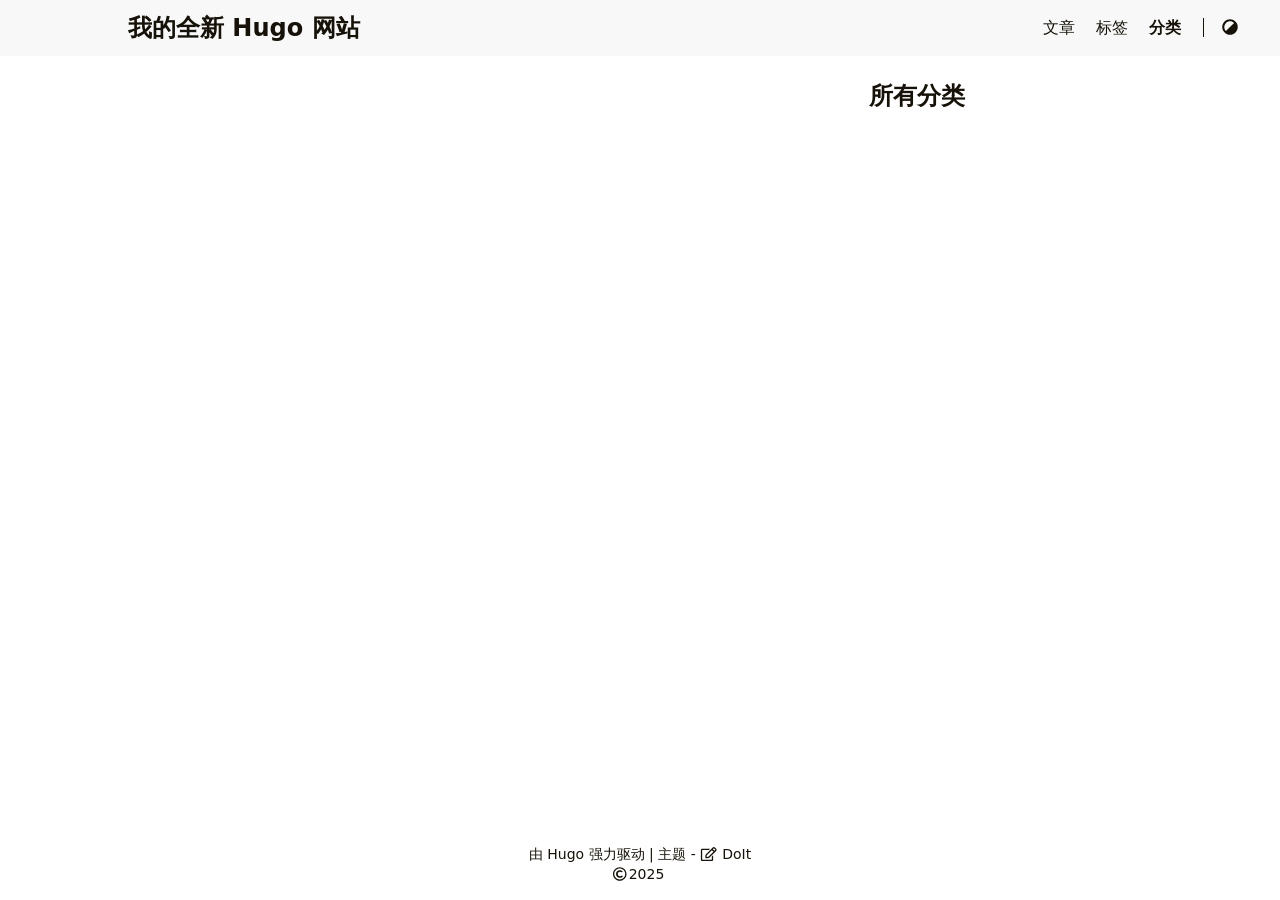
<file: categories/index.html>
<!DOCTYPE html>
<html lang="zh-CN">

<head>
    <meta charset="utf-8">
    <meta name="viewport" content="width=device-width, initial-scale=1">
    <meta name="robots" content="noodp" /><title>所有分类 - 我的全新 Hugo 网站</title><meta name="Description" content=""><meta property="og:url" content="http://example.org/categories/">
  <meta property="og:site_name" content="我的全新 Hugo 网站">
  <meta property="og:title" content="Categories">
  <meta property="og:locale" content="zh_CN">
  <meta property="og:type" content="website">

  <meta name="twitter:card" content="summary">
  <meta name="twitter:title" content="Categories">
<meta name="application-name" content="我的全新 Hugo 网站">
<meta name="apple-mobile-web-app-title" content="我的全新 Hugo 网站">

<meta name="theme-color" content="#f8f8f8"><link rel="shortcut icon" type="image/x-icon" href="/favicon.ico" />
        <link rel="icon" type="image/png" sizes="32x32" href="/favicon-32x32.png">
        <link rel="icon" type="image/png" sizes="16x16" href="/favicon-16x16.png"><link rel="apple-touch-icon" sizes="180x180" href="/apple-touch-icon.png">

<link rel="canonical" href="http://example.org/categories/" /><link rel="alternate" href="/categories/index.xml" type="application/rss+xml" title="我的全新 Hugo 网站">
    <link rel="feed" href="/categories/index.xml" type="application/rss+xml" title="我的全新 Hugo 网站">
<link rel="stylesheet" href="/css/main.min.css"><link rel="stylesheet" href="/css/style.min.css"></head>


<body data-instant-intensity="viewport" class="tw-flex tw-min-h-screen tw-flex-col"><script>
    function setTheme(theme) {
      document.body.setAttribute('theme', theme); 
      document.documentElement.className = theme;
      document.documentElement.style.setProperty('color-scheme', theme === 'light' ? 'light' : 'dark');
      if (theme === 'light') {
        document.documentElement.classList.remove('tw-dark')
      } else {
        document.documentElement.classList.add('tw-dark')
      }
      window.theme = theme;   
      window.isDark = window.theme !== 'light' 
    }
    function saveTheme(theme) {window.localStorage && localStorage.setItem('theme', theme);}
    function getMeta(metaName) {const metas = document.getElementsByTagName('meta'); for (let i = 0; i < metas.length; i++) if (metas[i].getAttribute('name') === metaName) return metas[i]; return '';}
    if (window.localStorage && localStorage.getItem('theme')) {
        let theme = localStorage.getItem('theme');
        if (theme === 'light' || theme === 'dark') {
        setTheme(theme);
        } else {
            if ((window.matchMedia && window.matchMedia('(prefers-color-scheme: dark)').matches)) {
                setTheme('dark');
            } else {
                setTheme('light');
            }
        }
      } else { 
        if ('' === 'light' || '' === 'dark') 
            setTheme(''), saveTheme(''); 
        else saveTheme('auto'), window.matchMedia && window.matchMedia('(prefers-color-scheme: dark)').matches ? setTheme('dark') : setTheme('light');
    }
    let metaColors = {'light': '#f8f8f8','dark': '#161b22'}
    getMeta('theme-color').content = metaColors[document.body.getAttribute('theme')];
    window.switchThemeEventSet = new Set()
</script><div id="back-to-top"></div>
    <div id="mask"></div><header class="desktop print:!tw-hidden" id="header-desktop">
    <div class="header-wrapper">
        <div class="header-title">
            <a href="/" title="我的全新 Hugo 网站">我的全新 Hugo 网站</a>
        </div>
        <div class="menu">
            <div class="menu-inner"><a class="menu-item"
                    href="/posts/" > 文章 </a><a class="menu-item"
                    href="/tags/" > 标签 </a><a class="menu-item active"
                    href="/categories/" > 分类 </a><span class="menu-item delimiter"></span><button class="menu-item theme-switch" aria-label="切换主题">
                    <svg class="icon"
    xmlns="http://www.w3.org/2000/svg" viewBox="0 0 512 512"><!-- Font Awesome Free 5.15.4 by @fontawesome - https://fontawesome.com License - https://fontawesome.com/license/free (Icons: CC BY 4.0, Fonts: SIL OFL 1.1, Code: MIT License) --><path d="M8 256c0 136.966 111.033 248 248 248s248-111.034 248-248S392.966 8 256 8 8 119.033 8 256zm248 184V72c101.705 0 184 82.311 184 184 0 101.705-82.311 184-184 184z"/></svg>
                </button></div>
        </div>
    </div>
</header><header class="mobile print:!tw-hidden" id="header-mobile">
    <div class="header-container">
        <div class="header-wrapper">
            <div class="header-title">
                <a href="/" title="我的全新 Hugo 网站">我的全新 Hugo 网站</a>
            </div>
            <div class="menu-toggle" id="menu-toggle-mobile">
                <span></span><span></span><span></span>
            </div>
        </div>
        <div class="menu" id="menu-mobile"><a class="menu-item" href="/posts/" title="" >文章</a><a class="menu-item" href="/tags/" title="" >标签</a><a class="menu-item" href="/categories/" title="" >分类</a><button class="menu-item theme-switch tw-w-full" aria-label="切换主题">
                <svg class="icon"
    xmlns="http://www.w3.org/2000/svg" viewBox="0 0 512 512"><!-- Font Awesome Free 5.15.4 by @fontawesome - https://fontawesome.com License - https://fontawesome.com/license/free (Icons: CC BY 4.0, Fonts: SIL OFL 1.1, Code: MIT License) --><path d="M8 256c0 136.966 111.033 248 248 248s248-111.034 248-248S392.966 8 256 8 8 119.033 8 256zm248 184V72c101.705 0 184 82.311 184 184 0 101.705-82.311 184-184 184z"/></svg>
            </button></div>
    </div>
</header>
<div class="search-dropdown desktop">
    <div id="search-dropdown-desktop"></div>
</div>
<div class="search-dropdown mobile">
    <div id="search-dropdown-mobile"></div>
</div><main class="tw-mx-4 tw-flex-1"><div class="page archive"><h2 class="single-title">所有分类</h2><div class="categories-card"></div></div></main><footer class="footer">
        <div class="footer-container"><div class="footer-line">
                    由 <a href="https://gohugo.io/" target="_blank" rel="noopener noreferrer" title="Hugo 0.152.2">Hugo</a> 强力驱动&nbsp;|&nbsp;主题 - <a href="https://github.com/HEIGE-PCloud/DoIt" target="_blank" rel="noopener noreferrer" title="DoIt 0.4.2"><svg class="icon"
    xmlns="http://www.w3.org/2000/svg" viewBox="0 0 576 512"><!-- Font Awesome Free 5.15.4 by @fontawesome - https://fontawesome.com License - https://fontawesome.com/license/free (Icons: CC BY 4.0, Fonts: SIL OFL 1.1, Code: MIT License) --><path d="M402.3 344.9l32-32c5-5 13.7-1.5 13.7 5.7V464c0 26.5-21.5 48-48 48H48c-26.5 0-48-21.5-48-48V112c0-26.5 21.5-48 48-48h273.5c7.1 0 10.7 8.6 5.7 13.7l-32 32c-1.5 1.5-3.5 2.3-5.7 2.3H48v352h352V350.5c0-2.1.8-4.1 2.3-5.6zm156.6-201.8L296.3 405.7l-90.4 10c-26.2 2.9-48.5-19.2-45.6-45.6l10-90.4L432.9 17.1c22.9-22.9 59.9-22.9 82.7 0l43.2 43.2c22.9 22.9 22.9 60 .1 82.8zM460.1 174L402 115.9 216.2 301.8l-7.3 65.3 65.3-7.3L460.1 174zm64.8-79.7l-43.2-43.2c-4.1-4.1-10.8-4.1-14.8 0L436 82l58.1 58.1 30.9-30.9c4-4.2 4-10.8-.1-14.9z"/></svg> DoIt</a>
                </div><div class="footer-line"><svg class="icon"
    xmlns="http://www.w3.org/2000/svg" viewBox="0 0 512 512"><!-- Font Awesome Free 5.15.4 by @fontawesome - https://fontawesome.com License - https://fontawesome.com/license/free (Icons: CC BY 4.0, Fonts: SIL OFL 1.1, Code: MIT License) --><path d="M256 8C119.033 8 8 119.033 8 256s111.033 248 248 248 248-111.033 248-248S392.967 8 256 8zm0 448c-110.532 0-200-89.451-200-200 0-110.531 89.451-200 200-200 110.532 0 200 89.451 200 200 0 110.532-89.451 200-200 200zm107.351-101.064c-9.614 9.712-45.53 41.396-104.065 41.396-82.43 0-140.484-61.425-140.484-141.567 0-79.152 60.275-139.401 139.762-139.401 55.531 0 88.738 26.62 97.593 34.779a11.965 11.965 0 0 1 1.936 15.322l-18.155 28.113c-3.841 5.95-11.966 7.282-17.499 2.921-8.595-6.776-31.814-22.538-61.708-22.538-48.303 0-77.916 35.33-77.916 80.082 0 41.589 26.888 83.692 78.277 83.692 32.657 0 56.843-19.039 65.726-27.225 5.27-4.857 13.596-4.039 17.82 1.738l19.865 27.17a11.947 11.947 0 0 1-1.152 15.518z"/></svg>2025<span class="author">&nbsp;<a href="/" target="_blank" rel="noopener noreferrer"></a></span></div>
            <div class="footer-line"></div>
            <div class="footer-line">
            </div>
        </div></footer><div class="print:!tw-hidden tw-flex tw-flex-col tw-fixed tw-right-4 tw-bottom-4 tw-gap-2"><a href="#back-to-top" id="back-to-top-button" class="tw-transition-opacity tw-opacity-0 tw-block tw-bg-bgColor-secondary tw-rounded-full" style="padding: 0.6rem; line-height: 1.3rem; font-size: 1rem;" title="回到顶部">
      <svg class="icon"
    xmlns="http://www.w3.org/2000/svg" viewBox="0 0 448 512"><!-- Font Awesome Free 5.15.4 by @fontawesome - https://fontawesome.com License - https://fontawesome.com/license/free (Icons: CC BY 4.0, Fonts: SIL OFL 1.1, Code: MIT License) --><path d="M34.9 289.5l-22.2-22.2c-9.4-9.4-9.4-24.6 0-33.9L207 39c9.4-9.4 24.6-9.4 33.9 0l194.3 194.3c9.4 9.4 9.4 24.6 0 33.9L413 289.4c-9.5 9.5-25 9.3-34.3-.4L264 168.6V456c0 13.3-10.7 24-24 24h-32c-13.3 0-24-10.7-24-24V168.6L69.2 289.1c-9.3 9.8-24.8 10-34.3.4z"/></svg>
  </a>

  </div>

<script>window.config=null;</script><script
    src="/js/theme.min.js"
    
      defer
    
  ></script>

<script type="speculationrules">
  {
    "prerender": [
      {
        "where": { "href_matches": "/*" },
        "eagerness": "moderate"
      }
    ]
  }
</script>
</body>

</html>
</file>
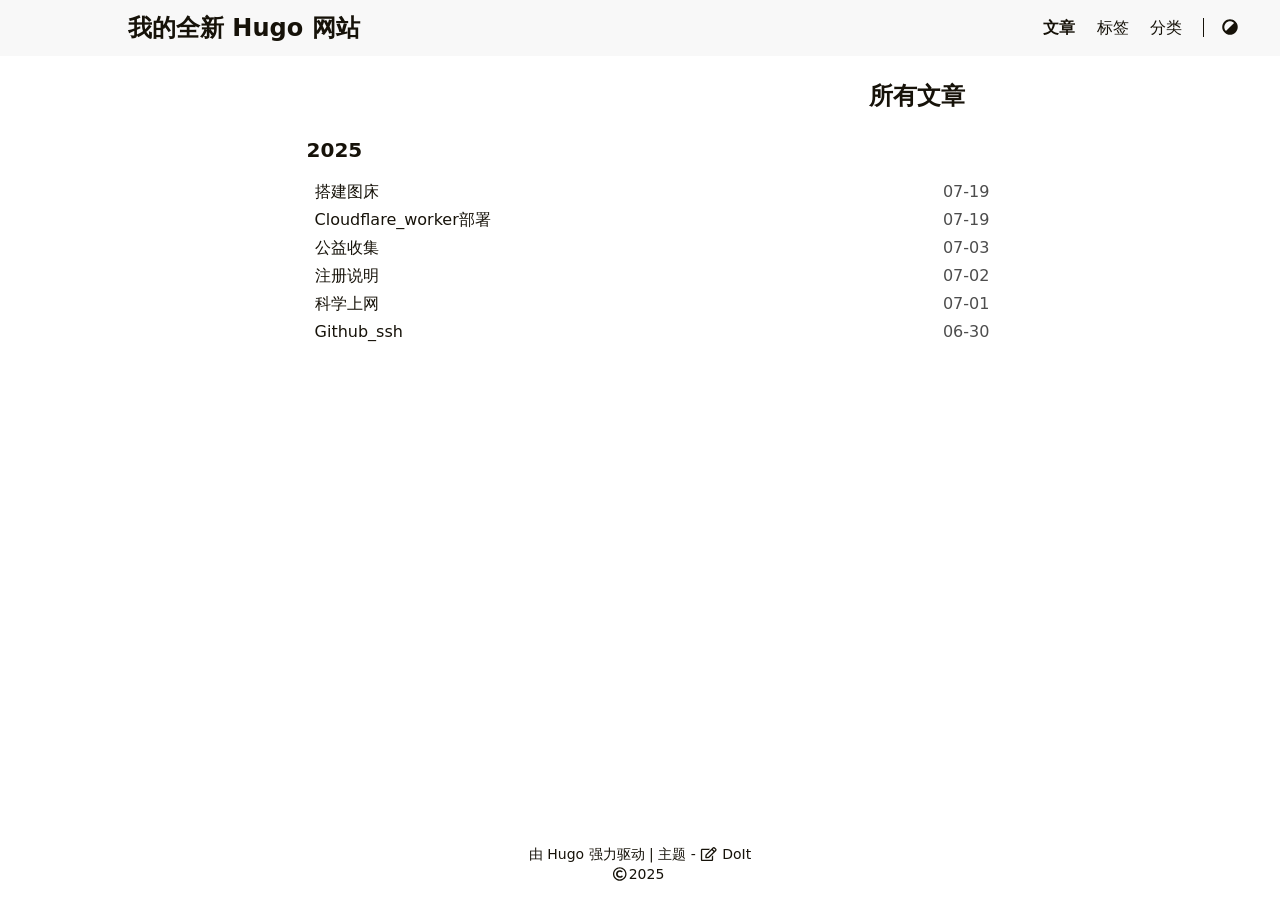
<file: posts/index.html>
<!DOCTYPE html>
<html lang="zh-CN">

<head>
    <meta charset="utf-8">
    <meta name="viewport" content="width=device-width, initial-scale=1">
    <meta name="robots" content="noodp" /><title>所有文章 - 我的全新 Hugo 网站</title><meta name="Description" content=""><meta property="og:url" content="http://example.org/posts/">
  <meta property="og:site_name" content="我的全新 Hugo 网站">
  <meta property="og:title" content="Posts">
  <meta property="og:locale" content="zh_CN">
  <meta property="og:type" content="website">

  <meta name="twitter:card" content="summary">
  <meta name="twitter:title" content="Posts">
<meta name="application-name" content="我的全新 Hugo 网站">
<meta name="apple-mobile-web-app-title" content="我的全新 Hugo 网站">

<meta name="theme-color" content="#f8f8f8"><link rel="shortcut icon" type="image/x-icon" href="/favicon.ico" />
        <link rel="icon" type="image/png" sizes="32x32" href="/favicon-32x32.png">
        <link rel="icon" type="image/png" sizes="16x16" href="/favicon-16x16.png"><link rel="apple-touch-icon" sizes="180x180" href="/apple-touch-icon.png">

  

<link rel="canonical" href="http://example.org/posts/" /><link rel="alternate" href="/posts/index.xml" type="application/rss+xml" title="我的全新 Hugo 网站">
    <link rel="feed" href="/posts/index.xml" type="application/rss+xml" title="我的全新 Hugo 网站">
<link rel="stylesheet" href="/css/main.min.css"><link rel="stylesheet" href="/css/style.min.css"></head>


<body data-instant-intensity="viewport" class="tw-flex tw-min-h-screen tw-flex-col"><script>
    function setTheme(theme) {
      document.body.setAttribute('theme', theme); 
      document.documentElement.className = theme;
      document.documentElement.style.setProperty('color-scheme', theme === 'light' ? 'light' : 'dark');
      if (theme === 'light') {
        document.documentElement.classList.remove('tw-dark')
      } else {
        document.documentElement.classList.add('tw-dark')
      }
      window.theme = theme;   
      window.isDark = window.theme !== 'light' 
    }
    function saveTheme(theme) {window.localStorage && localStorage.setItem('theme', theme);}
    function getMeta(metaName) {const metas = document.getElementsByTagName('meta'); for (let i = 0; i < metas.length; i++) if (metas[i].getAttribute('name') === metaName) return metas[i]; return '';}
    if (window.localStorage && localStorage.getItem('theme')) {
        let theme = localStorage.getItem('theme');
        if (theme === 'light' || theme === 'dark') {
        setTheme(theme);
        } else {
            if ((window.matchMedia && window.matchMedia('(prefers-color-scheme: dark)').matches)) {
                setTheme('dark');
            } else {
                setTheme('light');
            }
        }
      } else { 
        if ('' === 'light' || '' === 'dark') 
            setTheme(''), saveTheme(''); 
        else saveTheme('auto'), window.matchMedia && window.matchMedia('(prefers-color-scheme: dark)').matches ? setTheme('dark') : setTheme('light');
    }
    let metaColors = {'light': '#f8f8f8','dark': '#161b22'}
    getMeta('theme-color').content = metaColors[document.body.getAttribute('theme')];
    window.switchThemeEventSet = new Set()
</script><div id="back-to-top"></div>
    <div id="mask"></div><header class="desktop print:!tw-hidden" id="header-desktop">
    <div class="header-wrapper">
        <div class="header-title">
            <a href="/" title="我的全新 Hugo 网站">我的全新 Hugo 网站</a>
        </div>
        <div class="menu">
            <div class="menu-inner"><a class="menu-item active"
                    href="/posts/" > 文章 </a><a class="menu-item"
                    href="/tags/" > 标签 </a><a class="menu-item"
                    href="/categories/" > 分类 </a><span class="menu-item delimiter"></span><button class="menu-item theme-switch" aria-label="切换主题">
                    <svg class="icon"
    xmlns="http://www.w3.org/2000/svg" viewBox="0 0 512 512"><!-- Font Awesome Free 5.15.4 by @fontawesome - https://fontawesome.com License - https://fontawesome.com/license/free (Icons: CC BY 4.0, Fonts: SIL OFL 1.1, Code: MIT License) --><path d="M8 256c0 136.966 111.033 248 248 248s248-111.034 248-248S392.966 8 256 8 8 119.033 8 256zm248 184V72c101.705 0 184 82.311 184 184 0 101.705-82.311 184-184 184z"/></svg>
                </button></div>
        </div>
    </div>
</header><header class="mobile print:!tw-hidden" id="header-mobile">
    <div class="header-container">
        <div class="header-wrapper">
            <div class="header-title">
                <a href="/" title="我的全新 Hugo 网站">我的全新 Hugo 网站</a>
            </div>
            <div class="menu-toggle" id="menu-toggle-mobile">
                <span></span><span></span><span></span>
            </div>
        </div>
        <div class="menu" id="menu-mobile"><a class="menu-item" href="/posts/" title="" >文章</a><a class="menu-item" href="/tags/" title="" >标签</a><a class="menu-item" href="/categories/" title="" >分类</a><button class="menu-item theme-switch tw-w-full" aria-label="切换主题">
                <svg class="icon"
    xmlns="http://www.w3.org/2000/svg" viewBox="0 0 512 512"><!-- Font Awesome Free 5.15.4 by @fontawesome - https://fontawesome.com License - https://fontawesome.com/license/free (Icons: CC BY 4.0, Fonts: SIL OFL 1.1, Code: MIT License) --><path d="M8 256c0 136.966 111.033 248 248 248s248-111.034 248-248S392.966 8 256 8 8 119.033 8 256zm248 184V72c101.705 0 184 82.311 184 184 0 101.705-82.311 184-184 184z"/></svg>
            </button></div>
    </div>
</header>
<div class="search-dropdown desktop">
    <div id="search-dropdown-desktop"></div>
</div>
<div class="search-dropdown mobile">
    <div id="search-dropdown-mobile"></div>
</div><main class="tw-mx-4 tw-flex-1"><div class="page archive"><h2 class="single-title">所有文章</h2><h3 class="group-title">2025</h3><article class="archive-item">
                        <a href="/posts/%E6%90%AD%E5%BB%BA%E5%9B%BE%E5%BA%8A/" class="archive-item-link">搭建图床</a>
                        <span class="archive-item-date">07-19</span>
                    </article><article class="archive-item">
                        <a href="/posts/cloudflare_worker%E9%83%A8%E7%BD%B2/" class="archive-item-link">Cloudflare_worker部署</a>
                        <span class="archive-item-date">07-19</span>
                    </article><article class="archive-item">
                        <a href="/posts/v2ray%E6%94%B6%E9%9B%86/" class="archive-item-link">公益收集</a>
                        <span class="archive-item-date">07-03</span>
                    </article><article class="archive-item">
                        <a href="/posts/%E6%B3%A8%E5%86%8C%E8%AF%B4%E6%98%8E/" class="archive-item-link">注册说明</a>
                        <span class="archive-item-date">07-02</span>
                    </article><article class="archive-item">
                        <a href="/posts/%E7%A7%91%E5%AD%A6%E4%B8%8A%E7%BD%91/" class="archive-item-link">科学上网</a>
                        <span class="archive-item-date">07-01</span>
                    </article><article class="archive-item">
                        <a href="/posts/github_ssh/" class="archive-item-link">Github_ssh</a>
                        <span class="archive-item-date">06-30</span>
                    </article></div></main><footer class="footer">
        <div class="footer-container"><div class="footer-line">
                    由 <a href="https://gohugo.io/" target="_blank" rel="noopener noreferrer" title="Hugo 0.152.2">Hugo</a> 强力驱动&nbsp;|&nbsp;主题 - <a href="https://github.com/HEIGE-PCloud/DoIt" target="_blank" rel="noopener noreferrer" title="DoIt 0.4.2"><svg class="icon"
    xmlns="http://www.w3.org/2000/svg" viewBox="0 0 576 512"><!-- Font Awesome Free 5.15.4 by @fontawesome - https://fontawesome.com License - https://fontawesome.com/license/free (Icons: CC BY 4.0, Fonts: SIL OFL 1.1, Code: MIT License) --><path d="M402.3 344.9l32-32c5-5 13.7-1.5 13.7 5.7V464c0 26.5-21.5 48-48 48H48c-26.5 0-48-21.5-48-48V112c0-26.5 21.5-48 48-48h273.5c7.1 0 10.7 8.6 5.7 13.7l-32 32c-1.5 1.5-3.5 2.3-5.7 2.3H48v352h352V350.5c0-2.1.8-4.1 2.3-5.6zm156.6-201.8L296.3 405.7l-90.4 10c-26.2 2.9-48.5-19.2-45.6-45.6l10-90.4L432.9 17.1c22.9-22.9 59.9-22.9 82.7 0l43.2 43.2c22.9 22.9 22.9 60 .1 82.8zM460.1 174L402 115.9 216.2 301.8l-7.3 65.3 65.3-7.3L460.1 174zm64.8-79.7l-43.2-43.2c-4.1-4.1-10.8-4.1-14.8 0L436 82l58.1 58.1 30.9-30.9c4-4.2 4-10.8-.1-14.9z"/></svg> DoIt</a>
                </div><div class="footer-line"><svg class="icon"
    xmlns="http://www.w3.org/2000/svg" viewBox="0 0 512 512"><!-- Font Awesome Free 5.15.4 by @fontawesome - https://fontawesome.com License - https://fontawesome.com/license/free (Icons: CC BY 4.0, Fonts: SIL OFL 1.1, Code: MIT License) --><path d="M256 8C119.033 8 8 119.033 8 256s111.033 248 248 248 248-111.033 248-248S392.967 8 256 8zm0 448c-110.532 0-200-89.451-200-200 0-110.531 89.451-200 200-200 110.532 0 200 89.451 200 200 0 110.532-89.451 200-200 200zm107.351-101.064c-9.614 9.712-45.53 41.396-104.065 41.396-82.43 0-140.484-61.425-140.484-141.567 0-79.152 60.275-139.401 139.762-139.401 55.531 0 88.738 26.62 97.593 34.779a11.965 11.965 0 0 1 1.936 15.322l-18.155 28.113c-3.841 5.95-11.966 7.282-17.499 2.921-8.595-6.776-31.814-22.538-61.708-22.538-48.303 0-77.916 35.33-77.916 80.082 0 41.589 26.888 83.692 78.277 83.692 32.657 0 56.843-19.039 65.726-27.225 5.27-4.857 13.596-4.039 17.82 1.738l19.865 27.17a11.947 11.947 0 0 1-1.152 15.518z"/></svg>2025<span class="author">&nbsp;<a href="/" target="_blank" rel="noopener noreferrer"></a></span></div>
            <div class="footer-line"></div>
            <div class="footer-line">
            </div>
        </div></footer><div class="print:!tw-hidden tw-flex tw-flex-col tw-fixed tw-right-4 tw-bottom-4 tw-gap-2"><a href="#back-to-top" id="back-to-top-button" class="tw-transition-opacity tw-opacity-0 tw-block tw-bg-bgColor-secondary tw-rounded-full" style="padding: 0.6rem; line-height: 1.3rem; font-size: 1rem;" title="回到顶部">
      <svg class="icon"
    xmlns="http://www.w3.org/2000/svg" viewBox="0 0 448 512"><!-- Font Awesome Free 5.15.4 by @fontawesome - https://fontawesome.com License - https://fontawesome.com/license/free (Icons: CC BY 4.0, Fonts: SIL OFL 1.1, Code: MIT License) --><path d="M34.9 289.5l-22.2-22.2c-9.4-9.4-9.4-24.6 0-33.9L207 39c9.4-9.4 24.6-9.4 33.9 0l194.3 194.3c9.4 9.4 9.4 24.6 0 33.9L413 289.4c-9.5 9.5-25 9.3-34.3-.4L264 168.6V456c0 13.3-10.7 24-24 24h-32c-13.3 0-24-10.7-24-24V168.6L69.2 289.1c-9.3 9.8-24.8 10-34.3.4z"/></svg>
  </a>

  </div>

<script>window.config=null;</script><script
    src="/js/theme.min.js"
    
      defer
    
  ></script>

<script type="speculationrules">
  {
    "prerender": [
      {
        "where": { "href_matches": "/*" },
        "eagerness": "moderate"
      }
    ]
  }
</script>
</body>

</html>
</file>
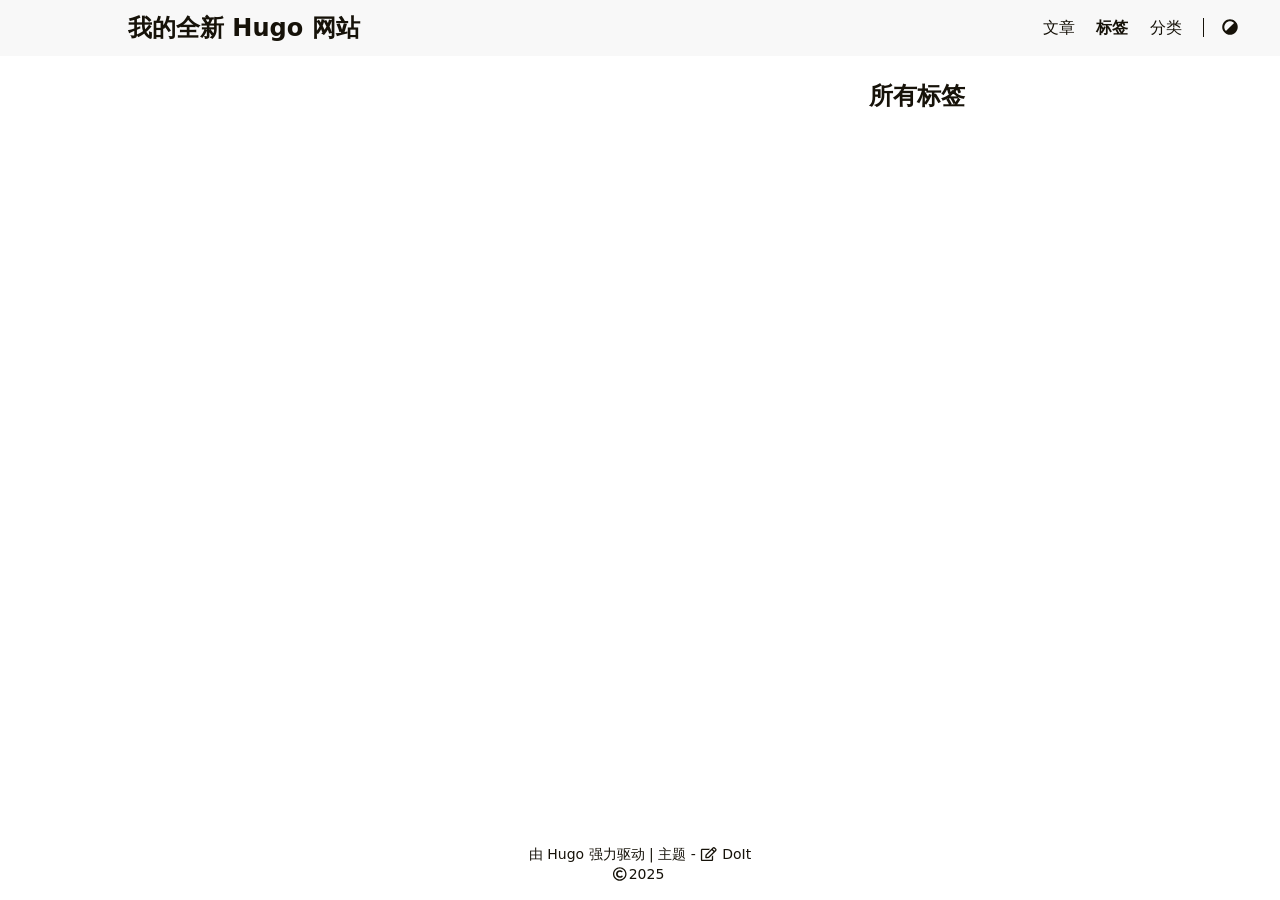
<file: tags/index.html>
<!DOCTYPE html>
<html lang="zh-CN">

<head>
    <meta charset="utf-8">
    <meta name="viewport" content="width=device-width, initial-scale=1">
    <meta name="robots" content="noodp" /><title>所有标签 - 我的全新 Hugo 网站</title><meta name="Description" content=""><meta property="og:url" content="http://example.org/tags/">
  <meta property="og:site_name" content="我的全新 Hugo 网站">
  <meta property="og:title" content="Tags">
  <meta property="og:locale" content="zh_CN">
  <meta property="og:type" content="website">

  <meta name="twitter:card" content="summary">
  <meta name="twitter:title" content="Tags">
<meta name="application-name" content="我的全新 Hugo 网站">
<meta name="apple-mobile-web-app-title" content="我的全新 Hugo 网站">

<meta name="theme-color" content="#f8f8f8"><link rel="shortcut icon" type="image/x-icon" href="/favicon.ico" />
        <link rel="icon" type="image/png" sizes="32x32" href="/favicon-32x32.png">
        <link rel="icon" type="image/png" sizes="16x16" href="/favicon-16x16.png"><link rel="apple-touch-icon" sizes="180x180" href="/apple-touch-icon.png">

<link rel="canonical" href="http://example.org/tags/" /><link rel="alternate" href="/tags/index.xml" type="application/rss+xml" title="我的全新 Hugo 网站">
    <link rel="feed" href="/tags/index.xml" type="application/rss+xml" title="我的全新 Hugo 网站">
<link rel="stylesheet" href="/css/main.min.css"><link rel="stylesheet" href="/css/style.min.css"></head>


<body data-instant-intensity="viewport" class="tw-flex tw-min-h-screen tw-flex-col"><script>
    function setTheme(theme) {
      document.body.setAttribute('theme', theme); 
      document.documentElement.className = theme;
      document.documentElement.style.setProperty('color-scheme', theme === 'light' ? 'light' : 'dark');
      if (theme === 'light') {
        document.documentElement.classList.remove('tw-dark')
      } else {
        document.documentElement.classList.add('tw-dark')
      }
      window.theme = theme;   
      window.isDark = window.theme !== 'light' 
    }
    function saveTheme(theme) {window.localStorage && localStorage.setItem('theme', theme);}
    function getMeta(metaName) {const metas = document.getElementsByTagName('meta'); for (let i = 0; i < metas.length; i++) if (metas[i].getAttribute('name') === metaName) return metas[i]; return '';}
    if (window.localStorage && localStorage.getItem('theme')) {
        let theme = localStorage.getItem('theme');
        if (theme === 'light' || theme === 'dark') {
        setTheme(theme);
        } else {
            if ((window.matchMedia && window.matchMedia('(prefers-color-scheme: dark)').matches)) {
                setTheme('dark');
            } else {
                setTheme('light');
            }
        }
      } else { 
        if ('' === 'light' || '' === 'dark') 
            setTheme(''), saveTheme(''); 
        else saveTheme('auto'), window.matchMedia && window.matchMedia('(prefers-color-scheme: dark)').matches ? setTheme('dark') : setTheme('light');
    }
    let metaColors = {'light': '#f8f8f8','dark': '#161b22'}
    getMeta('theme-color').content = metaColors[document.body.getAttribute('theme')];
    window.switchThemeEventSet = new Set()
</script><div id="back-to-top"></div>
    <div id="mask"></div><header class="desktop print:!tw-hidden" id="header-desktop">
    <div class="header-wrapper">
        <div class="header-title">
            <a href="/" title="我的全新 Hugo 网站">我的全新 Hugo 网站</a>
        </div>
        <div class="menu">
            <div class="menu-inner"><a class="menu-item"
                    href="/posts/" > 文章 </a><a class="menu-item active"
                    href="/tags/" > 标签 </a><a class="menu-item"
                    href="/categories/" > 分类 </a><span class="menu-item delimiter"></span><button class="menu-item theme-switch" aria-label="切换主题">
                    <svg class="icon"
    xmlns="http://www.w3.org/2000/svg" viewBox="0 0 512 512"><!-- Font Awesome Free 5.15.4 by @fontawesome - https://fontawesome.com License - https://fontawesome.com/license/free (Icons: CC BY 4.0, Fonts: SIL OFL 1.1, Code: MIT License) --><path d="M8 256c0 136.966 111.033 248 248 248s248-111.034 248-248S392.966 8 256 8 8 119.033 8 256zm248 184V72c101.705 0 184 82.311 184 184 0 101.705-82.311 184-184 184z"/></svg>
                </button></div>
        </div>
    </div>
</header><header class="mobile print:!tw-hidden" id="header-mobile">
    <div class="header-container">
        <div class="header-wrapper">
            <div class="header-title">
                <a href="/" title="我的全新 Hugo 网站">我的全新 Hugo 网站</a>
            </div>
            <div class="menu-toggle" id="menu-toggle-mobile">
                <span></span><span></span><span></span>
            </div>
        </div>
        <div class="menu" id="menu-mobile"><a class="menu-item" href="/posts/" title="" >文章</a><a class="menu-item" href="/tags/" title="" >标签</a><a class="menu-item" href="/categories/" title="" >分类</a><button class="menu-item theme-switch tw-w-full" aria-label="切换主题">
                <svg class="icon"
    xmlns="http://www.w3.org/2000/svg" viewBox="0 0 512 512"><!-- Font Awesome Free 5.15.4 by @fontawesome - https://fontawesome.com License - https://fontawesome.com/license/free (Icons: CC BY 4.0, Fonts: SIL OFL 1.1, Code: MIT License) --><path d="M8 256c0 136.966 111.033 248 248 248s248-111.034 248-248S392.966 8 256 8 8 119.033 8 256zm248 184V72c101.705 0 184 82.311 184 184 0 101.705-82.311 184-184 184z"/></svg>
            </button></div>
    </div>
</header>
<div class="search-dropdown desktop">
    <div id="search-dropdown-desktop"></div>
</div>
<div class="search-dropdown mobile">
    <div id="search-dropdown-mobile"></div>
</div><main class="tw-mx-4 tw-flex-1"><div class="page archive"><h2 class="single-title">所有标签</h2><div class="tag-cloud-tags"></div></div></main><footer class="footer">
        <div class="footer-container"><div class="footer-line">
                    由 <a href="https://gohugo.io/" target="_blank" rel="noopener noreferrer" title="Hugo 0.152.2">Hugo</a> 强力驱动&nbsp;|&nbsp;主题 - <a href="https://github.com/HEIGE-PCloud/DoIt" target="_blank" rel="noopener noreferrer" title="DoIt 0.4.2"><svg class="icon"
    xmlns="http://www.w3.org/2000/svg" viewBox="0 0 576 512"><!-- Font Awesome Free 5.15.4 by @fontawesome - https://fontawesome.com License - https://fontawesome.com/license/free (Icons: CC BY 4.0, Fonts: SIL OFL 1.1, Code: MIT License) --><path d="M402.3 344.9l32-32c5-5 13.7-1.5 13.7 5.7V464c0 26.5-21.5 48-48 48H48c-26.5 0-48-21.5-48-48V112c0-26.5 21.5-48 48-48h273.5c7.1 0 10.7 8.6 5.7 13.7l-32 32c-1.5 1.5-3.5 2.3-5.7 2.3H48v352h352V350.5c0-2.1.8-4.1 2.3-5.6zm156.6-201.8L296.3 405.7l-90.4 10c-26.2 2.9-48.5-19.2-45.6-45.6l10-90.4L432.9 17.1c22.9-22.9 59.9-22.9 82.7 0l43.2 43.2c22.9 22.9 22.9 60 .1 82.8zM460.1 174L402 115.9 216.2 301.8l-7.3 65.3 65.3-7.3L460.1 174zm64.8-79.7l-43.2-43.2c-4.1-4.1-10.8-4.1-14.8 0L436 82l58.1 58.1 30.9-30.9c4-4.2 4-10.8-.1-14.9z"/></svg> DoIt</a>
                </div><div class="footer-line"><svg class="icon"
    xmlns="http://www.w3.org/2000/svg" viewBox="0 0 512 512"><!-- Font Awesome Free 5.15.4 by @fontawesome - https://fontawesome.com License - https://fontawesome.com/license/free (Icons: CC BY 4.0, Fonts: SIL OFL 1.1, Code: MIT License) --><path d="M256 8C119.033 8 8 119.033 8 256s111.033 248 248 248 248-111.033 248-248S392.967 8 256 8zm0 448c-110.532 0-200-89.451-200-200 0-110.531 89.451-200 200-200 110.532 0 200 89.451 200 200 0 110.532-89.451 200-200 200zm107.351-101.064c-9.614 9.712-45.53 41.396-104.065 41.396-82.43 0-140.484-61.425-140.484-141.567 0-79.152 60.275-139.401 139.762-139.401 55.531 0 88.738 26.62 97.593 34.779a11.965 11.965 0 0 1 1.936 15.322l-18.155 28.113c-3.841 5.95-11.966 7.282-17.499 2.921-8.595-6.776-31.814-22.538-61.708-22.538-48.303 0-77.916 35.33-77.916 80.082 0 41.589 26.888 83.692 78.277 83.692 32.657 0 56.843-19.039 65.726-27.225 5.27-4.857 13.596-4.039 17.82 1.738l19.865 27.17a11.947 11.947 0 0 1-1.152 15.518z"/></svg>2025<span class="author">&nbsp;<a href="/" target="_blank" rel="noopener noreferrer"></a></span></div>
            <div class="footer-line"></div>
            <div class="footer-line">
            </div>
        </div></footer><div class="print:!tw-hidden tw-flex tw-flex-col tw-fixed tw-right-4 tw-bottom-4 tw-gap-2"><a href="#back-to-top" id="back-to-top-button" class="tw-transition-opacity tw-opacity-0 tw-block tw-bg-bgColor-secondary tw-rounded-full" style="padding: 0.6rem; line-height: 1.3rem; font-size: 1rem;" title="回到顶部">
      <svg class="icon"
    xmlns="http://www.w3.org/2000/svg" viewBox="0 0 448 512"><!-- Font Awesome Free 5.15.4 by @fontawesome - https://fontawesome.com License - https://fontawesome.com/license/free (Icons: CC BY 4.0, Fonts: SIL OFL 1.1, Code: MIT License) --><path d="M34.9 289.5l-22.2-22.2c-9.4-9.4-9.4-24.6 0-33.9L207 39c9.4-9.4 24.6-9.4 33.9 0l194.3 194.3c9.4 9.4 9.4 24.6 0 33.9L413 289.4c-9.5 9.5-25 9.3-34.3-.4L264 168.6V456c0 13.3-10.7 24-24 24h-32c-13.3 0-24-10.7-24-24V168.6L69.2 289.1c-9.3 9.8-24.8 10-34.3.4z"/></svg>
  </a>

  </div>

<script>window.config=null;</script><script
    src="/js/theme.min.js"
    
      defer
    
  ></script>

<script type="speculationrules">
  {
    "prerender": [
      {
        "where": { "href_matches": "/*" },
        "eagerness": "moderate"
      }
    ]
  }
</script>
</body>

</html>
</file>
<file: css/main.min.css>
*,::before,::after{--tw-border-spacing-x:0;--tw-border-spacing-y:0;--tw-translate-x:0;--tw-translate-y:0;--tw-rotate:0;--tw-skew-x:0;--tw-skew-y:0;--tw-scale-x:1;--tw-scale-y:1;--tw-pan-x: ;--tw-pan-y: ;--tw-pinch-zoom: ;--tw-scroll-snap-strictness:proximity;--tw-gradient-from-position: ;--tw-gradient-via-position: ;--tw-gradient-to-position: ;--tw-ordinal: ;--tw-slashed-zero: ;--tw-numeric-figure: ;--tw-numeric-spacing: ;--tw-numeric-fraction: ;--tw-ring-inset: ;--tw-ring-offset-width:0px;--tw-ring-offset-color:#fff;--tw-ring-color:rgb(59 130 246 / 0.5);--tw-ring-offset-shadow:0 0 #0000;--tw-ring-shadow:0 0 #0000;--tw-shadow:0 0 #0000;--tw-shadow-colored:0 0 #0000;--tw-blur: ;--tw-brightness: ;--tw-contrast: ;--tw-grayscale: ;--tw-hue-rotate: ;--tw-invert: ;--tw-saturate: ;--tw-sepia: ;--tw-drop-shadow: ;--tw-backdrop-blur: ;--tw-backdrop-brightness: ;--tw-backdrop-contrast: ;--tw-backdrop-grayscale: ;--tw-backdrop-hue-rotate: ;--tw-backdrop-invert: ;--tw-backdrop-opacity: ;--tw-backdrop-saturate: ;--tw-backdrop-sepia: ;--tw-contain-size: ;--tw-contain-layout: ;--tw-contain-paint: ;--tw-contain-style: }::backdrop{--tw-border-spacing-x:0;--tw-border-spacing-y:0;--tw-translate-x:0;--tw-translate-y:0;--tw-rotate:0;--tw-skew-x:0;--tw-skew-y:0;--tw-scale-x:1;--tw-scale-y:1;--tw-pan-x: ;--tw-pan-y: ;--tw-pinch-zoom: ;--tw-scroll-snap-strictness:proximity;--tw-gradient-from-position: ;--tw-gradient-via-position: ;--tw-gradient-to-position: ;--tw-ordinal: ;--tw-slashed-zero: ;--tw-numeric-figure: ;--tw-numeric-spacing: ;--tw-numeric-fraction: ;--tw-ring-inset: ;--tw-ring-offset-width:0px;--tw-ring-offset-color:#fff;--tw-ring-color:rgb(59 130 246 / 0.5);--tw-ring-offset-shadow:0 0 #0000;--tw-ring-shadow:0 0 #0000;--tw-shadow:0 0 #0000;--tw-shadow-colored:0 0 #0000;--tw-blur: ;--tw-brightness: ;--tw-contrast: ;--tw-grayscale: ;--tw-hue-rotate: ;--tw-invert: ;--tw-saturate: ;--tw-sepia: ;--tw-drop-shadow: ;--tw-backdrop-blur: ;--tw-backdrop-brightness: ;--tw-backdrop-contrast: ;--tw-backdrop-grayscale: ;--tw-backdrop-hue-rotate: ;--tw-backdrop-invert: ;--tw-backdrop-opacity: ;--tw-backdrop-saturate: ;--tw-backdrop-sepia: ;--tw-contain-size: ;--tw-contain-layout: ;--tw-contain-paint: ;--tw-contain-style: }*,::before,::after{box-sizing:border-box;border-width:0;border-style:solid;border-color:#e5e7eb}::before,::after{--tw-content:''}html,:host{line-height:1.5;-webkit-text-size-adjust:100%;-moz-tab-size:4;-o-tab-size:4;tab-size:4;font-family:ui-sans-serif,system-ui,sans-serif,apple color emoji,segoe ui emoji,segoe ui symbol,noto color emoji;font-feature-settings:normal;font-variation-settings:normal;-webkit-tap-highlight-color:transparent}body{margin:0;line-height:inherit}hr{height:0;color:inherit;border-top-width:1px}abbr:where([title]){-webkit-text-decoration:underline dotted;text-decoration:underline dotted}h1,h2,h3,h4,h5,h6{font-size:inherit;font-weight:inherit}a{color:inherit;text-decoration:inherit}b,strong{font-weight:bolder}code,kbd,samp,pre{font-family:ui-monospace,SFMono-Regular,Menlo,Monaco,Consolas,liberation mono,courier new,monospace;font-feature-settings:normal;font-variation-settings:normal;font-size:1em}small{font-size:80%}sub,sup{font-size:75%;line-height:0;position:relative;vertical-align:baseline}sub{bottom:-.25em}sup{top:-.5em}table{text-indent:0;border-color:inherit;border-collapse:collapse}button,input,optgroup,select,textarea{font-family:inherit;font-feature-settings:inherit;font-variation-settings:inherit;font-size:100%;font-weight:inherit;line-height:inherit;letter-spacing:inherit;color:inherit;margin:0;padding:0}button,select{text-transform:none}button,input:where([type=button]),input:where([type=reset]),input:where([type=submit]){-webkit-appearance:button;background-color:initial;background-image:none}:-moz-focusring{outline:auto}:-moz-ui-invalid{box-shadow:none}progress{vertical-align:baseline}::-webkit-inner-spin-button,::-webkit-outer-spin-button{height:auto}[type=search]{-webkit-appearance:textfield;outline-offset:-2px}::-webkit-search-decoration{-webkit-appearance:none}::-webkit-file-upload-button{-webkit-appearance:button;font:inherit}summary{display:list-item}blockquote,dl,dd,h1,h2,h3,h4,h5,h6,hr,figure,p,pre{margin:0}fieldset{margin:0;padding:0}legend{padding:0}ol,ul,menu{list-style:none;margin:0;padding:0}dialog{padding:0}textarea{resize:vertical}input::-moz-placeholder,textarea::-moz-placeholder{opacity:1;color:#9ca3af}input::placeholder,textarea::placeholder{opacity:1;color:#9ca3af}button,[role=button]{cursor:pointer}:disabled{cursor:default}img,svg,video,canvas,audio,iframe,embed,object{display:block;vertical-align:middle}img,video{max-width:100%;height:auto}[hidden]:where(:not([hidden=until-found])){display:none}h1{margin:2rem;font-size:1.875rem;line-height:2.25rem;font-weight:700}h2{margin:1.5rem;font-size:1.5rem;line-height:2rem;font-weight:700}h3{margin:1rem;font-size:1.25rem;line-height:1.75rem;font-weight:700}ol{list-style-position:outside;list-style-type:decimal}ul{list-style-position:outside;list-style-type:disc}.tw-scrollbar-thin{scrollbar-width:thin}.tw-align-image{vertical-align:-.125em}:root{--global-background-color:#fff;--global-font-color:#161209;--global-font-secondary-color:#4d4d4d;--global-link-color:#161209;--global-link-hover-color:#2d809a;--global-border-color:#f0f0f0;--selection-color:#35a6f740;--header-background-color:#f8f8f8;--header-hover-color:#161209;--header-delimiter:unset;--search-background-color:#e9e9e9;--search-empty-font-color:unset;--single-h-font-weight:bold;--single-content-strong-color:unset;--single-link-color:#2d809a;--single-link-hover-color:#ef3982;--table-background-color:#fff;--table-thead-color:#ededed;--table-border-color:var(--borderColor-default);--blockquote-color:#6bd6fd;--blockquote-bg-color:rgba(107, 214, 253, 0.2);--pagination-link-color:#2d809a;--pagination-link-hover-color:#000;--friend-link-background-color:#f8f8f8;--friend-link-color:#2d809a;--friend-link-hover-color:#ef3982;--sponsor-button-background-color:#f0f0f0;--sponsor-button-hover-background-color:#f0f0f0;--code-color:#e74c3c;--code-background-color:#f5f5f5;--inline-code-background-color:var(--bgColor-neutral-muted);--code-header-color:#ededed;--code-background-color-darken-5:#e8e8e8;--code-background-color-darken-6:#e6e6e6;--code-background-color-code-header:var(--code-background-color-darken-6);--code-background-color-code-hl:gainsboro;--code-info-color:#9c9c9c;--cookie-background-color:#ccc;--related-background-color:#f8f8f8;--related-color:black;--related-hover-color:#ef3982;--showcase-background-color:#f8f8f8;--showcase-color:black;--showcase-hover-color:#ef3982;--fgColor-default:#161209;--fgColor-secondary:#4d4d4d;--fgColor-muted:unset;--fgColor-link:#2d809a;--fgColor-link-hover:#ef3982;--bgColor-default:#fff;--bgColor-secondary:#ededed;--bgColor-accent-emphasis:#6bd6fd;--bgColor-accent-muted:#388bfd1a;--bgColor-neutral-muted:#afb8c133;--borderColor-default:#f0f0f0;--selection-bgColor:#35a6f740;--button-default-bgColor-rest:#f0f0f0;--button-default-bgColor-hover:#f0f0f0}html.dark{--fgColor-default:#e6edf3;--fgColor-secondary:#d4dbe1;--fgColor-muted:#848d97;--fgColor-link:#4493f8;--fgColor-link-hover:#61adff;--bgColor-default:#0d1117;--bgColor-secondary:#161b22;--bgColor-accent-emphasis:#1f6feb;--bgColor-accent-muted:#388bfd1a;--borderColor-default:#30363d;--bgColor-neutral-muted:#6e768166;--selection-bgColor:#1f6febb3;--button-default-bgColor-rest:#21262d;--button-default-bgColor-hover:#292e36;--global-background-color:var(--bgColor-default);--global-font-color:var(--fgColor-default);--global-font-secondary-color:var(--fgColor-secondary);--global-link-color:var(--fgColor-default);--global-link-hover-color:#ffffff;--global-border-color:var(--borderColor-default);--selection-color:var(--selection-bgColor);--header-background-color:var(--bgColor-secondary);--header-hover-color:#ffffff;--header-delimiter:var(--fgColor-muted);--search-background-color:var(--bgColor-default);--search-empty-font-color:var(--fgColor-secondary);--single-h-font-weight:bolder;--single-content-strong-color:var(--fgColor-default);--single-link-color:var(--fgColor-link);--single-link-hover-color:var(--fgColor-link-hover);--table-background-color:var(--bgColor-default);--table-thead-color:var(--bgColor-secondary);--table-border-color:var(--borderColor-default);--blockquote-color:var(--bgColor-accent-emphasis);--blockquote-bg-color:var(--bgColor-accent-muted);--pagination-link-color:var(--fgColor-default);--pagination-link-hover-color:white;--friend-link-background-color:var(--bgColor-secondary);--friend-link-color:var(--fgColor-link);--friend-link-hover-color:var(--fgColor-link-hover);--sponsor-button-background-color:var(--button-default-bgColor-rest);--sponsor-button-hover-background-color:var(
      --button-default-bgColor-hover
    );--cookie-background-color:white;--code-color:#e5bf78;--code-background-color:#1b2029;--code-header-color:var(--bgColor-secondary);--code-background-color-darken-5:#1c2025;--code-background-color-darken-6:#1a1d23;--code-background-color-code-header:var(
      --code-background-color-darken-6
    );--code-background-color-code-hl:#1c2025;--code-info-color:#b1b0b0;--related-background-color:var(--bgColor-secondary);--related-color:var(--fgColor-default);--related-hover-color:white;--showcase-background-color:var(--bgColor-secondary);--showcase-color:var(--fgColor-default);--showcase-hover-color:white}.tw-fixed{position:fixed}.tw-bottom-4{bottom:1rem}.tw-right-4{right:1rem}.tw-m-0{margin:0}.\!tw-my-1{margin-top:.25rem!important;margin-bottom:.25rem!important}.tw-mx-0{margin-left:0;margin-right:0}.tw-mx-1{margin-left:.25rem;margin-right:.25rem}.tw-mx-2{margin-left:.5rem;margin-right:.5rem}.tw-mx-4{margin-left:1rem;margin-right:1rem}.tw-my-1{margin-top:.25rem;margin-bottom:.25rem}.tw-my-2{margin-top:.5rem;margin-bottom:.5rem}.tw-my-4{margin-top:1rem;margin-bottom:1rem}.tw-my-6{margin-top:1.5rem;margin-bottom:1.5rem}.tw-ml-16{margin-left:4rem}.tw-ml-4{margin-left:1rem}.tw-mr-1{margin-right:.25rem}.\!tw-block{display:block!important}.tw-block{display:block}.tw-inline-block{display:inline-block}.tw-inline{display:inline}.tw-flex{display:flex}.tw-hidden{display:none}.tw-h-10{height:2.5rem}.tw-h-\[90vh\]{height:90vh}.tw-h-fit{height:-moz-fit-content;height:fit-content}.tw-h-full{height:100%}.tw-h-min{height:-moz-min-content;height:min-content}.\!tw-max-h-0{max-height:0!important}.tw-max-h-4{max-height:1rem}.tw-max-h-8{max-height:2rem}.tw-max-h-full{max-height:100%}.tw-min-h-screen{min-height:100vh}.tw-w-full{width:100%}.tw-w-min{width:-moz-min-content;width:min-content}.tw-max-w-full{max-width:100%}.tw-flex-1{flex:1}.tw-translate-y-\[-2px\]{--tw-translate-y:-2px;transform:translate(var(--tw-translate-x),var(--tw-translate-y))rotate(var(--tw-rotate))skewX(var(--tw-skew-x))skewY(var(--tw-skew-y))scaleX(var(--tw-scale-x))scaleY(var(--tw-scale-y))}@keyframes tw-spin{to{transform:rotate(360deg)}}.tw-animate-spin{animation:tw-spin 1s linear infinite}.tw-select-none{-webkit-user-select:none;-moz-user-select:none;user-select:none}.tw-flex-row{flex-direction:row}.tw-flex-col{flex-direction:column}.tw-items-center{align-items:center}.tw-justify-center{justify-content:center}.tw-justify-between{justify-content:space-between}.tw-gap-2{gap:.5rem}.tw-overflow-x-auto{overflow-x:auto}.tw-overflow-y-hidden{overflow-y:hidden}.tw-text-wrap{text-wrap:wrap}.tw-rounded-full{border-radius:9999px}.tw-border-t-2{border-top-width:2px}.tw-border-\[\#f0f0f0\]{--tw-border-opacity:1;border-color:rgb(240 240 240/var(--tw-border-opacity,1))}.tw-bg-bgColor-secondary{background-color:var(--bgColor-secondary)}.tw-bg-transparent{background-color:initial}.tw-p-0{padding:0}.tw-p-4{padding:1rem}.tw-px-4{padding-left:1rem;padding-right:1rem}.tw-py-2{padding-top:.5rem;padding-bottom:.5rem}.tw-pb-8{padding-bottom:2rem}.tw-pt-32{padding-top:8rem}.tw-text-center{text-align:center}.tw-align-text-bottom{vertical-align:text-bottom}.tw-text-2xl{font-size:1.5rem;line-height:2rem}.tw-text-3xl{font-size:1.875rem;line-height:2.25rem}.tw-uppercase{text-transform:uppercase}.tw-text-fgColor-link-muted{color:var(--global-link-color)}.tw-opacity-0{opacity:0}.tw-shadow-black{--tw-shadow-color:#000;--tw-shadow:var(--tw-shadow-colored)}.tw-transition{transition-property:color,background-color,border-color,text-decoration-color,fill,stroke,opacity,box-shadow,transform,filter,-webkit-backdrop-filter;transition-property:color,background-color,border-color,text-decoration-color,fill,stroke,opacity,box-shadow,transform,filter,backdrop-filter;transition-property:color,background-color,border-color,text-decoration-color,fill,stroke,opacity,box-shadow,transform,filter,backdrop-filter,-webkit-backdrop-filter;transition-timing-function:cubic-bezier(.4,0,.2,1);transition-duration:150ms}.tw-transition-\[max-height\]{transition-property:max-height;transition-timing-function:cubic-bezier(.4,0,.2,1);transition-duration:150ms}.tw-transition-\[transform\]{transition-property:transform;transition-timing-function:cubic-bezier(.4,0,.2,1);transition-duration:150ms}.tw-transition-opacity{transition-property:opacity;transition-timing-function:cubic-bezier(.4,0,.2,1);transition-duration:150ms}.tw-duration-300{transition-duration:300ms}.tw-duration-500{transition-duration:500ms}.tw-ease-in-out{transition-timing-function:cubic-bezier(.4,0,.2,1)}.hover\:tw-bg-bgColor-secondary:hover{background-color:var(--bgColor-secondary)}.hover\:tw-text-fgColor-link:hover{color:var(--fgColor-link)}.hover\:tw-text-fgColor-link-muted-hover:hover{color:var(--global-link-hover-color)}.hover\:tw-shadow-md:hover{--tw-shadow:0 4px 6px -1px rgb(0 0 0 / 0.1), 0 2px 4px -2px rgb(0 0 0 / 0.1);--tw-shadow-colored:0 4px 6px -1px var(--tw-shadow-color), 0 2px 4px -2px var(--tw-shadow-color);box-shadow:var(--tw-ring-offset-shadow,0 0 #0000),var(--tw-ring-shadow,0 0 #0000),var(--tw-shadow)}.tw-group.is-open .group-\[\.is-open\]\:tw-block{display:block}.tw-group.is-open .group-\[\.is-open\]\:tw-hidden{display:none}.tw-group.is-closed .group-\[\.is-closed\]\:\!tw-max-h-0{max-height:0!important}.tw-group.is-open .group-\[\.is-open\]\:tw-rotate-90{--tw-rotate:90deg;transform:translate(var(--tw-translate-x),var(--tw-translate-y))rotate(var(--tw-rotate))skewX(var(--tw-skew-x))skewY(var(--tw-skew-y))scaleX(var(--tw-scale-x))scaleY(var(--tw-scale-y))}.tw-group.is-wrap .group-\[\.is-wrap\]\:tw-text-wrap{text-wrap:wrap}.tw-group.is-wrap .group-\[\.is-wrap\]\:tw-text-fgColor-link{color:var(--fgColor-link)}.tw-group.show-line-numbers .group-\[\.show-line-numbers\]\:tw-text-fgColor-link{color:var(--fgColor-link)}.aria-selected\:tw-border-b-4[aria-selected=true]{border-bottom-width:4px}.aria-selected\:tw-border-fgColor-link[aria-selected=true]{border-color:var(--fgColor-link)}.aria-selected\:tw-font-bold[aria-selected=true]{font-weight:700}.aria-selected\:tw-text-fgColor-link[aria-selected=true]{color:var(--fgColor-link)}.dark\:tw-border-\[\#363636\]:is(.tw-dark *){--tw-border-opacity:1;border-color:rgb(54 54 54/var(--tw-border-opacity,1))}@media(min-width:768px){.md\:tw-hidden{display:none}}@media print{.print\:\!tw-m-0{margin:0!important}.print\:\!tw-block{display:block!important}.print\:\!tw-hidden{display:none!important}.print\:tw-hidden{display:none}.print\:\!tw-w-full{width:100%!important}.print\:\!tw-max-w-none{max-width:none!important}.print\:\!tw-p-0{padding:0!important}}
</file>
<file: css/style.min.css>
.light .bg{color:#4c4f69;background-color:#eff1f5}.light .chroma{color:#4c4f69;background-color:#eff1f5}.light .chroma .err{color:#d20f39}.light .chroma .lnlinks{outline:none;text-decoration:none;color:inherit}.light .chroma .lntd{vertical-align:top;padding:0;margin:0;border:0}.light .chroma .lntable{border-spacing:0;padding:0;margin:0;border:0}.light .chroma .hl{background-color:#bcc0cc}.light .chroma .lnt{white-space:pre;-webkit-user-select:none;user-select:none;margin-right:0.4em;padding:0 0.4em 0 0.4em;color:#8c8fa1}.light .chroma .ln{white-space:pre;-webkit-user-select:none;user-select:none;margin-right:0.4em;padding:0 0.4em 0 0.4em;color:#8c8fa1}.light .chroma .line{display:flex}.light .chroma .k{color:#8839ef}.light .chroma .kc{color:#fe640b}.light .chroma .kd{color:#d20f39}.light .chroma .kn{color:#179299}.light .chroma .kp{color:#8839ef}.light .chroma .kr{color:#8839ef}.light .chroma .kt{color:#d20f39}.light .chroma .na{color:#1e66f5}.light .chroma .nb{color:#04a5e5}.light .chroma .bp{color:#04a5e5}.light .chroma .nc{color:#df8e1d}.light .chroma .no{color:#df8e1d}.light .chroma .nd{color:#1e66f5;font-weight:bold}.light .chroma .ni{color:#179299}.light .chroma .ne{color:#fe640b}.light .chroma .nf{color:#1e66f5}.light .chroma .fm{color:#1e66f5}.light .chroma .nl{color:#04a5e5}.light .chroma .nn{color:#fe640b}.light .chroma .py{color:#fe640b}.light .chroma .nt{color:#8839ef}.light .chroma .nv{color:#dc8a78}.light .chroma .vc{color:#dc8a78}.light .chroma .vg{color:#dc8a78}.light .chroma .vi{color:#dc8a78}.light .chroma .vm{color:#dc8a78}.light .chroma .s{color:#40a02b}.light .chroma .sa{color:#d20f39}.light .chroma .sb{color:#40a02b}.light .chroma .sc{color:#40a02b}.light .chroma .dl{color:#1e66f5}.light .chroma .sd{color:#9ca0b0}.light .chroma .s2{color:#40a02b}.light .chroma .se{color:#1e66f5}.light .chroma .sh{color:#9ca0b0}.light .chroma .si{color:#40a02b}.light .chroma .sx{color:#40a02b}.light .chroma .sr{color:#179299}.light .chroma .s1{color:#40a02b}.light .chroma .ss{color:#40a02b}.light .chroma .m{color:#fe640b}.light .chroma .mb{color:#fe640b}.light .chroma .mf{color:#fe640b}.light .chroma .mh{color:#fe640b}.light .chroma .mi{color:#fe640b}.light .chroma .il{color:#fe640b}.light .chroma .mo{color:#fe640b}.light .chroma .o{color:#04a5e5;font-weight:bold}.light .chroma .ow{color:#04a5e5;font-weight:bold}.light .chroma .c{color:#9ca0b0;font-style:italic}.light .chroma .ch{color:#9ca0b0;font-style:italic}.light .chroma .cm{color:#9ca0b0;font-style:italic}.light .chroma .c1{color:#9ca0b0;font-style:italic}.light .chroma .cs{color:#9ca0b0;font-style:italic}.light .chroma .cp{color:#9ca0b0;font-style:italic}.light .chroma .cpf{color:#9ca0b0;font-weight:bold;font-style:italic}.light .chroma .gd{color:#d20f39;background-color:#ccd0da}.light .chroma .ge{font-style:italic}.light .chroma .gr{color:#d20f39}.light .chroma .gh{color:#fe640b;font-weight:bold}.light .chroma .gi{color:#40a02b;background-color:#ccd0da}.light .chroma .gs{font-weight:bold}.light .chroma .gu{color:#fe640b;font-weight:bold}.light .chroma .gt{color:#d20f39}.light .chroma .gl{text-decoration:underline}.dark .bg{color:#abb2bf;background-color:#282c34}.dark .chroma{color:#abb2bf;background-color:#282c34}.dark .chroma .lnlinks{outline:none;text-decoration:none;color:inherit}.dark .chroma .lntd{vertical-align:top;padding:0;margin:0;border:0}.dark .chroma .lntable{border-spacing:0;padding:0;margin:0;border:0}.dark .chroma .hl{background-color:#3d4148}.dark .chroma .lnt{white-space:pre;-webkit-user-select:none;user-select:none;margin-right:0.4em;padding:0 0.4em 0 0.4em;color:#55595f}.dark .chroma .ln{white-space:pre;-webkit-user-select:none;user-select:none;margin-right:0.4em;padding:0 0.4em 0 0.4em;color:#55595f}.dark .chroma .line{display:flex}.dark .chroma .k{color:#c678dd}.dark .chroma .kc{color:#e5c07b}.dark .chroma .kd{color:#c678dd}.dark .chroma .kn{color:#c678dd}.dark .chroma .kp{color:#c678dd}.dark .chroma .kr{color:#c678dd}.dark .chroma .kt{color:#e5c07b}.dark .chroma .n{color:#e06c75}.dark .chroma .na{color:#e06c75}.dark .chroma .nb{color:#e5c07b}.dark .chroma .bp{color:#e06c75}.dark .chroma .nc{color:#e5c07b}.dark .chroma .no{color:#e06c75}.dark .chroma .nd{color:#61afef}.dark .chroma .ni{color:#e06c75}.dark .chroma .ne{color:#e06c75}.dark .chroma .nf{color:#61afef;font-weight:bold}.dark .chroma .fm{color:#56b6c2;font-weight:bold}.dark .chroma .nl{color:#e06c75}.dark .chroma .nn{color:#e06c75}.dark .chroma .nx{color:#e06c75}.dark .chroma .py{color:#e06c75}.dark .chroma .nt{color:#e06c75}.dark .chroma .nv{color:#e06c75}.dark .chroma .vc{color:#e06c75}.dark .chroma .vg{color:#e06c75}.dark .chroma .vi{color:#e06c75}.dark .chroma .vm{color:#e06c75}.dark .chroma .s{color:#98c379}.dark .chroma .sa{color:#98c379}.dark .chroma .sb{color:#98c379}.dark .chroma .sc{color:#98c379}.dark .chroma .dl{color:#98c379}.dark .chroma .sd{color:#98c379}.dark .chroma .s2{color:#98c379}.dark .chroma .se{color:#98c379}.dark .chroma .sh{color:#98c379}.dark .chroma .si{color:#98c379}.dark .chroma .sx{color:#98c379}.dark .chroma .sr{color:#98c379}.dark .chroma .s1{color:#98c379}.dark .chroma .ss{color:#98c379}.dark .chroma .m{color:#d19a66}.dark .chroma .mb{color:#d19a66}.dark .chroma .mf{color:#d19a66}.dark .chroma .mh{color:#d19a66}.dark .chroma .mi{color:#d19a66}.dark .chroma .il{color:#d19a66}.dark .chroma .mo{color:#d19a66}.dark .chroma .o{color:#56b6c2}.dark .chroma .ow{color:#56b6c2}.dark .chroma .c{color:#7f848e}.dark .chroma .ch{color:#7f848e}.dark .chroma .cm{color:#7f848e}.dark .chroma .c1{color:#7f848e}.dark .chroma .cs{color:#7f848e}.dark .chroma .cp{color:#7f848e}.dark .chroma .cpf{color:#7f848e}.dark .chroma .gd{color:#e06c75}.dark .chroma .gi{color:#98c379;font-weight:bold}.dark .gist .highlight{background:#141414}.dark .gist .blob-num,.dark .gist .blob-code-inner,.dark .gist .highlight,.dark .gist .pl-enm,.dark .gist .pl-ko,.dark .gist .pl-mo,.dark .gist .pl-mp1 .pl-sf,.dark .gist .pl-ms,.dark .gist .pl-pdc1,.dark .gist .pl-scp,.dark .gist .pl-smc,.dark .gist .pl-som,.dark .gist .pl-va,.dark .gist .pl-vpf,.dark .gist .pl-vpu,.dark .gist .pl-mdr{color:#aab1bf}.dark .gist .pl-mb,.dark .gist .pl-pdb{font-weight:700}.dark .gist .pl-c,.dark .gist .pl-c span,.dark .gist .pl-pdc{color:#5b6270;font-style:italic}.dark .gist .pl-sr .pl-cce{color:#56b5c2;font-weight:400}.dark .gist .pl-ef,.dark .gist .pl-en,.dark .gist .pl-enf,.dark .gist .pl-eoai,.dark .gist .pl-kos,.dark .gist .pl-mh .pl-pdh,.dark .gist .pl-mr{color:#61afef}.dark .gist .pl-ens,.dark .gist .pl-vi{color:#be5046}.dark .gist .pl-enti,.dark .gist .pl-mai .pl-sf,.dark .gist .pl-ml,.dark .gist .pl-sf,.dark .gist .pl-sr,.dark .gist .pl-sr .pl-sra,.dark .gist .pl-src,.dark .gist .pl-st,.dark .gist .pl-vo{color:#56b5c2}.dark .gist .pl-eoi,.dark .gist .pl-mri,.dark .gist .pl-pds,.dark .gist .pl-pse .pl-s1,.dark .gist .pl-s,.dark .gist .pl-s1{color:#97c279}.dark .gist .pl-k,.dark .gist .pl-kolp,.dark .gist .pl-mc,.dark .gist .pl-pde{color:#c578dd}.dark .gist .pl-mi,.dark .gist .pl-pdi{color:#c578dd;font-style:italic}.dark .gist .pl-mp,.dark .gist .pl-stp{color:#818896}.dark .gist .pl-mdh,.dark .gist .pl-mdi,.dark .gist .pl-mdr{font-weight:400}.dark .gist .pl-mdht,.dark .gist .pl-mi1{color:#97c279;background:#020}.dark .gist .pl-md,.dark .gist .pl-mdhf{color:#df6b75;background:#200}.dark .gist .pl-corl{color:#df6b75;text-decoration:underline}.dark .gist .pl-ib{background:#df6b75}.dark .gist .pl-ii{background:#e0c184;color:#fff}.dark .gist .pl-iu{background:#e05151}.dark .gist .pl-ms1{color:#aab1bf;background:#373b41}.dark .gist .pl-c1,.dark .gist .pl-cn,.dark .gist .pl-e,.dark .gist .pl-eoa,.dark .gist .pl-eoac,.dark .gist .pl-eoac .pl-pde,.dark .gist .pl-kou,.dark .gist .pl-mm,.dark .gist .pl-mp .pl-s3,.dark .gist .pl-mq,.dark .gist .pl-s3,.dark .gist .pl-sok,.dark .gist .pl-sv,.dark .gist .pl-mb{color:#d19965}.dark .gist .pl-enc,.dark .gist .pl-entc,.dark .gist .pl-pse .pl-s2,.dark .gist .pl-s2,.dark .gist .pl-sc,.dark .gist .pl-smp,.dark .gist .pl-sr .pl-sre,.dark .gist .pl-stj,.dark .gist .pl-v,.dark .gist .pl-pdb{color:#e4bf7a}.dark .gist .pl-ent,.dark .gist .pl-entl,.dark .gist .pl-entm,.dark .gist .pl-mh,.dark .gist .pl-pdv,.dark .gist .pl-smi,.dark .gist .pl-sol,.dark .gist .pl-mdh,.dark .gist .pl-mdi{color:#df6b75}:root{interpolate-size:allow-keywords}html{font-family:system-ui,-apple-system,BlinkMacSystemFont,PingFang SC,Microsoft YaHei UI,Segoe UI,Roboto,Oxygen,Ubuntu,Cantarell,Fira Sans,Droid Sans,Helvetica Neue,Helvetica,Arial,sans-serif;font-weight:400;font-display:swap;font-size:16px;line-height:1.5rem;width:100%;scroll-behavior:smooth;overflow:overlay}@media screen and (prefers-reduced-motion: reduce){html{scroll-behavior:auto}}::selection{background-color:var(--selection-color)}body{background-color:var(--global-background-color);color:var(--global-font-color);word-wrap:break-word;overflow-wrap:break-word;scrollbar-color:auto}input::-ms-clear{display:none}a,a::before,a::after{text-decoration:none;color:var(--global-link-color)}.dark a,.dark a::before,.dark a::after{color:var(--global-link-color)}a:active,a:hover{color:var(--global-link-hover-color)}.dark a:active,.dark a:hover{color:var(--global-link-hover-color)}#mask{background-repeat:no-repeat;background-position:center;position:fixed;top:0;left:0;width:100%;height:100%;z-index:-1;background-color:rgba(0,0,0,0)}.blur #mask{z-index:100;background-color:rgba(0,0,0,0.25)}svg.icon{display:inline-block;width:1.25em;height:1em;text-align:center}svg.icon path{fill:currentColor}img.emoji{height:1em;width:1em;margin:0 0.05em 0 0.1em;vertical-align:-0.1em;display:inline-block !important}svg.icon{display:inline-block;height:1em;width:1.25em;vertical-align:-0.125em;color:var(--global-font-color) default}svg.icon>path{fill:currentColor}.details .details-summary:hover{cursor:pointer}.details .details-icon>svg{color:var(--global-font-secondary-color);-webkit-transition:transform 0.2s ease;-moz-transition:transform 0.2s ease;-o-transition:transform 0.2s ease;transition:transform 0.2s ease}.details .details-content{max-height:0;overflow-y:hidden;transition:max-height 0.5s ease-out}.details.open .details-icon>svg{-webkit-transform:rotate(90deg);-moz-transform:rotate(90deg);-ms-transform:rotate(90deg);-o-transform:rotate(90deg);transform:rotate(90deg)}.details.open .details-content{max-height:none}.cc-window.cc-banner .cc-btn{color:var(--global-font-color)}.cc-window.cc-banner .cc-btn:hover,.cc-window.cc-banner .cc-btn:focus{background-color:var(--cookie-background-color)}img{object-fit:cover}.page{position:relative;max-width:800px;width:60%;margin:0 auto;padding-top:3.5rem}.blur .page{-webkit-filter:blur(1.5px);-moz-filter:blur(1.5px);-ms-filter:blur(1.5px);filter:blur(1.5px)}.series-nav{margin:0.8rem 0}.series-nav[kept="true"]{display:block}.series-nav .series-title{font-size:1.2rem;font-weight:bold;display:flex;justify-content:space-between;line-height:2em;padding:0 0.75rem;background:var(--code-background-color-darken-6)}.series-nav .series-content{font-size:1rem;background-color:var(--code-background-color)}.series-nav .series-content>nav>ul{margin:0;padding:0.4rem 1rem 0.4rem 1.8rem}.series-nav .series-content ul{text-indent:-0.85rem;padding-left:0.8rem;list-style:none}.series-nav .series-content ul a:first-child::before{content:"|";font-weight:bolder;margin-right:0.5rem;color:var(--single-link-color)}.series-nav .series-content ul span.active{font-weight:bolder;color:var(--single-link-color)}.series-nav .series-content ul span.active:first-child::before{content:"|";margin-right:0.5rem}.series-nav .series-content ul span.active::before{color:var(--single-link-hover-color)}.series-nav .series-content ul ul{padding-left:1.5rem}.series-nav.open .toc-title{background:var(--code-header-color)}.toc .toc-title{font-size:1.2rem;font-weight:bold;text-transform:uppercase}.toc .toc-content{font-size:1rem}.toc .toc-content ul{text-indent:-0.85rem;padding-left:0.8rem;list-style:none}.toc .toc-content ul a:first-child::before{content:"|";font-weight:bolder;margin-right:0.5rem;color:var(--single-link-color)}.toc .toc-content ul ul{padding-left:1.5rem}.toc ruby{background:var(--code-background-color)}.toc ruby rt{color:var(--global-font-secondary-color)}#toc-auto{display:block;position:absolute;padding:0 0.8rem;border-left:4px solid var(--global-border-color);word-wrap:break-word;overflow-wrap:break-word;box-sizing:border-box;top:10rem;left:80%;width:20%}.blur #toc-auto{-webkit-filter:blur(1.5px);-moz-filter:blur(1.5px);-ms-filter:blur(1.5px);filter:blur(1.5px)}#toc-auto .toc-title{margin:0.8rem 0}#toc-auto .toc-content.always-active ul{display:block}#toc-auto .toc-content>nav>ul{margin:0.625rem 0}#toc-auto .toc-content ul ul{display:none}#toc-auto .toc-content ul .has-active>ul{display:block}#toc-auto .toc-content a.active{font-weight:bold;color:var(--single-link-color)}#toc-auto .toc-content a.active::before{color:var(--single-link-hover-color)}#toc-static{display:none;margin:0.8rem 0}#toc-static[kept="true"]{display:block}#toc-static .toc-title{display:flex;justify-content:space-between;line-height:2em;padding:0 0.75rem;background:var(--code-background-color-darken-6)}#toc-static .toc-content{background-color:var(--code-background-color)}#toc-static .toc-content>nav>ul{margin:0;padding:0.4rem 1rem 0.4rem 1.8rem}#toc-static.open .toc-title{background:var(--code-header-color)}#toc-dialog{transition:display 0.2s allow-discrete, overlay 0.2s allow-discrete, translate 0.2s, opacity 0.2s 0.4s;opacity:0;translate:100vw 0}#toc-dialog::backdrop{transition:display 0.5s allow-discrete, overlay 0.5s allow-discrete, opacity 0.2s 0.4s;opacity:0}#toc-dialog[open],#toc-dialog[open]::backdrop{opacity:1;transition:display 0.2s allow-discrete, overlay 0.2s allow-discrete, translate 0.2s, opacity 0.2s}#toc-dialog[open]{translate:0 0}@starting-style{#toc-dialog[open],#toc-dialog[open]::backdrop{opacity:0}#toc-dialog[open]{translate:100vw 0}}html:has(#toc-dialog[open]){overflow:hidden}.single .single-title{margin:1rem 0 0.5rem;font-size:1.6rem;font-weight:bold;line-height:140%}.single .single-subtitle{margin:0.4rem 0;font-size:1.2rem;font-weight:normal;font-style:italic;line-height:100%}.single .post-meta{font-size:0.875rem;color:var(--global-font-secondary-color)}.single .post-meta span{display:inline-block}.single .post-meta a,.single .post-meta a::before,.single .post-meta a::after{text-decoration:none;color:var(--single-link-color)}.dark .single .post-meta a,.dark .single .post-meta a::before,.dark .single .post-meta a::after{color:var(--global-link-color)}.single .post-meta a:active,.single .post-meta a:hover{color:var(--single-link-hover-color)}.dark .single .post-meta a:active,.dark .single .post-meta a:hover{color:var(--global-link-hover-color)}.single .post-meta .author{font-size:1.05rem}.single .featured-image{margin:0.5rem 0 1rem 0}.single .featured-image img{display:block;width:100%;max-width:100%;height:auto;margin:0 auto;overflow:hidden}.single .content>h2{font-size:1.5rem}.single .content>h2 code{font-size:1.25rem}.single .content>h3{font-size:1.375rem}.single .content>h3 code{font-size:1.125rem}.single .content>h4{font-size:1.25rem}.single .content>h4 code{font-size:1rem}.single .content>h5{font-size:1.125rem}.single .content>h6{font-size:1rem}.single .content h2,.single .content h3,.single .content h4,.single .content h5,.single .content h6{font-weight:var(--single-h-font-weight);margin:1.2rem 0}.single .content>h2>.header-mark::before,.single .content>h3>.header-mark::before,.single .content>h4>.header-mark::before,.single .content>h5>.header-mark::before,.single .content>h6>.header-mark::before{content:"|";margin-right:0.3125rem;color:var(--single-link-color)}.single .content>h2>.header-mark::before{content:"|"}.single .content p{margin:0.5rem 0}.single .content b,.single .content strong{font-weight:bold;color:var(--single-content-strong-color)}.single .content a,.single .content a::before,.single .content a::after{text-decoration:none;color:var(--single-link-color)}.dark .single .content a,.dark .single .content a::before,.dark .single .content a::after{color:var(--single-link-color)}.single .content a:active,.single .content a:hover{color:var(--single-link-hover-color)}.dark .single .content a:active,.dark .single .content a:hover{color:var(--single-link-hover-color)}.single .content a{word-wrap:break-word;overflow-wrap:break-word}.single .content a b,.single .content a strong{color:var(--single-link-color)}.single .content a:hover b,.single .content a:hover strong{color:var(--single-link-hover-color)}.single .content ul,.single .content ol{margin:0.5rem 0;padding-left:2.5rem}.single .content ul{list-style-type:disc}.single .content ruby{background:var(--code-background-color)}.single .content ruby rt{color:var(--global-font-secondary-color)}.single .content .table-wrapper{overflow-x:auto}.single .content .table-wrapper>table{width:100%;max-width:100%;margin:0.625rem 0;border-spacing:0;background:var(--table-background-color);border-collapse:collapse}.single .content .table-wrapper>table thead{background:var(--table-thead-color)}.single .content .table-wrapper>table td:nth-child(2).lntd{max-width:0;overflow:auto;text-overflow:ellipsis;white-space:nowrap}.single .content .table-wrapper>table th,.single .content .table-wrapper>table td{padding:0.3rem 1rem;border:1px solid var(--table-border-color)}.single .content .table-wrapper>table th[role="columnheader"]:not(.no-sort){cursor:pointer}.single .content .table-wrapper>table th[role="columnheader"]:not(.no-sort):after{content:"";float:right;margin:0.7rem -0.5rem 0px 0.5rem;border-width:0 4px 4px;border-style:solid;border-color:var(--global-font-color) transparent;visibility:hidden;opacity:0;-ms-user-select:none;-webkit-user-select:none;-moz-user-select:none;user-select:none}.single .content .table-wrapper>table th[aria-sort="ascending"]:not(.no-sort):after{border-bottom:none;border-width:4px 4px 0}.single .content .table-wrapper>table th[aria-sort]:not(.no-sort):after{visibility:visible;opacity:0.4}.single .content .table-wrapper>table th[role="columnheader"]:not(.no-sort):hover:after{visibility:visible;opacity:1}.single .content img{max-width:100%;min-height:1em}.single .content figure{margin:0.5rem;text-align:center}.single .content figure .image-caption:not(:empty){min-width:20%;max-width:80%;display:inline-block;padding:0.5rem;margin:0 auto;font-size:0.875rem;color:#969696}.single .content figure img{display:block;height:auto;margin:0 auto;overflow:hidden}.single .content blockquote{display:block;border-left:0.25rem solid var(--blockquote-color);background-color:var(--blockquote-bg-color);padding:0.25rem 0.75rem;margin:1rem 0}.single .content .footnotes{color:var(--global-font-secondary-color)}.single .content .footnotes p{margin:0.25rem 0}.single .content .footnotes li{scroll-margin-top:3.5rem}.single .content .headerLink{scroll-margin-top:3.5rem;line-height:1.2}.single .content sup{scroll-margin-top:3.5rem}.single .content code{display:inline-block;max-width:100%;word-wrap:break-word;overflow-wrap:break-word;-webkit-line-break:anywhere;-ms-line-break:anywhere;line-break:anywhere;font-size:.875rem;font-family:Source Code Pro,Menlo,Consolas,Monaco,monospace,system-ui,-apple-system,BlinkMacSystemFont,PingFang SC,Microsoft YaHei UI,Segoe UI,Roboto,Oxygen,Ubuntu,Cantarell,Fira Sans,Droid Sans,Helvetica Neue,Helvetica,Arial,sans-serif}.single .content pre img{min-height:1em;max-height:1.2em;vertical-align:text-bottom}.single .content code,.single .content pre,.single .content .highlight table,.single .content .highlight tr,.single .content .highlight td{background-color:var(--code-background-color) !important}.single .content code:not(.chroma){display:inline;background-color:var(--inline-code-background-color) !important;border-radius:6px;padding:.2em .4em;font-size:85%;line-height:1.5;color:var(--global-font-color)}.single .content a>code:not(.chroma){color:var(--single-link-color);text-decoration:underline;text-underline-offset:.2rem}.single .content .highlight,.single .content .gist{font-family:Source Code Pro,Menlo,Consolas,Monaco,monospace,system-ui,-apple-system,BlinkMacSystemFont,PingFang SC,Microsoft YaHei UI,Segoe UI,Roboto,Oxygen,Ubuntu,Cantarell,Fira Sans,Droid Sans,Helvetica Neue,Helvetica,Arial,sans-serif;font-size:.875rem}.single .content .highlight .table-wrapper>table,.single .content .highlight .table-wrapper>table thead,.single .content .highlight .table-wrapper>table tr,.single .content .highlight .table-wrapper>table td,.single .content .gist .table-wrapper>table,.single .content .gist .table-wrapper>table thead,.single .content .gist .table-wrapper>table tr,.single .content .gist .table-wrapper>table td{margin:0;padding:0;border:none !important}.single .content .gist .gist-file,.single .content .gist .gist-data,.single .content .gist .gist-meta{border:none}.single .content .gist .gist-meta{padding:0.4rem 0.8rem;background-color:var(--code-background-color-darken-5)}.single .content .gist .gist-meta a,.single .content .gist .gist-meta a::before,.single .content .gist .gist-meta a::after{text-decoration:none;color:var(--single-link-color)}.dark .single .content .gist .gist-meta a,.dark .single .content .gist .gist-meta a::before,.dark .single .content .gist .gist-meta a::after{color:var(--single-link-color)}.single .content .gist .gist-meta a:active,.single .content .gist .gist-meta a:hover{color:var(--single-link-hover-color)}.dark .single .content .gist .gist-meta a:active,.dark .single .content .gist .gist-meta a:hover{color:var(--single-link-hover-color)}.single .content .show-line-numbers>pre>code>span::before{counter-increment:codeblock;content:counter(codeblock);min-width:5ch;text-align:center;background:var(--code-background-color);color:var(--global-font-color);text-wrap:nowrap}.single .content pre>code>span>span.cl{margin-left:1rem}.single .content .show-line-numbers>pre>code>span>span.cl{margin-left:0}.single .content .katex-display{overflow:auto hidden}.single .content .katex-display>.katex{white-space:normal}.single .content .katex-display>.base{margin:0.25em 0}.single .content .katex-display{margin:0.5em 0}.single .content .admonition{position:relative;margin:1rem 0;padding:0 0.75rem;background-color:rgba(68,138,255,0.1);border-left:0.25rem solid #448aff;overflow:auto}.single .content .admonition .admonition-title{font-weight:bold;margin:0 -0.75rem;padding:0.25rem 1.8rem;border-bottom:1px solid rgba(68,138,255,0.1);background-color:rgba(68,138,255,0.25)}.single .content .admonition.open .admonition-title{background-color:rgba(68,138,255,0.1)}.single .content .admonition .admonition-content{padding:0.5rem 0}.single .content .admonition span.icon>svg{font-size:0.85rem;color:#448aff;position:absolute;top:0.6rem;left:0.4rem}.single .content .admonition span.details-icon>svg{position:absolute;top:0.6rem;right:0.3rem}.single .content .admonition.note{border-left-color:#448aff}.single .content .admonition.note span.icon>svg{color:#448aff}.single .content .admonition.abstract{border-left-color:#00b0ff}.single .content .admonition.abstract span.icon>svg{color:#00b0ff}.single .content .admonition.info{border-left-color:#00b8d4}.single .content .admonition.info span.icon>svg{color:#00b8d4}.single .content .admonition.tip{border-left-color:#00bfa5}.single .content .admonition.tip span.icon>svg{color:#00bfa5}.single .content .admonition.success{border-left-color:#00c853}.single .content .admonition.success span.icon>svg{color:#00c853}.single .content .admonition.question{border-left-color:#64dd17}.single .content .admonition.question span.icon>svg{color:#64dd17}.single .content .admonition.warning{border-left-color:#ff9100}.single .content .admonition.warning span.icon>svg{color:#ff9100}.single .content .admonition.failure{border-left-color:#ff5252}.single .content .admonition.failure span.icon>svg{color:#ff5252}.single .content .admonition.danger{border-left-color:#ff1744}.single .content .admonition.danger span.icon>svg{color:#ff1744}.single .content .admonition.bug{border-left-color:#f50057}.single .content .admonition.bug span.icon>svg{color:#f50057}.single .content .admonition.example{border-left-color:#651fff}.single .content .admonition.example span.icon>svg{color:#651fff}.single .content .admonition.quote{border-left-color:#9e9e9e}.single .content .admonition.quote span.icon>svg{color:#9e9e9e}.single .content .admonition.important{border-left-color:#8957e5}.single .content .admonition.important span.icon>svg{color:#8957e5}.single .content .admonition.caution{border-left-color:#da3633}.single .content .admonition.caution span.icon>svg{color:#da3633}.single .content .admonition.note{background-color:rgba(68,138,255,0.1)}.single .content .admonition.note .admonition-title{border-bottom-color:rgba(68,138,255,0.1);background-color:rgba(68,138,255,0.25)}.single .content .admonition.note.open .admonition-title{background-color:rgba(68,138,255,0.1)}.single .content .admonition.abstract{background-color:rgba(0,176,255,0.1)}.single .content .admonition.abstract .admonition-title{border-bottom-color:rgba(0,176,255,0.1);background-color:rgba(0,176,255,0.25)}.single .content .admonition.abstract.open .admonition-title{background-color:rgba(0,176,255,0.1)}.single .content .admonition.info{background-color:rgba(0,184,212,0.1)}.single .content .admonition.info .admonition-title{border-bottom-color:rgba(0,184,212,0.1);background-color:rgba(0,184,212,0.25)}.single .content .admonition.info.open .admonition-title{background-color:rgba(0,184,212,0.1)}.single .content .admonition.tip{background-color:rgba(0,191,165,0.1)}.single .content .admonition.tip .admonition-title{border-bottom-color:rgba(0,191,165,0.1);background-color:rgba(0,191,165,0.25)}.single .content .admonition.tip.open .admonition-title{background-color:rgba(0,191,165,0.1)}.single .content .admonition.success{background-color:rgba(0,200,83,0.1)}.single .content .admonition.success .admonition-title{border-bottom-color:rgba(0,200,83,0.1);background-color:rgba(0,200,83,0.25)}.single .content .admonition.success.open .admonition-title{background-color:rgba(0,200,83,0.1)}.single .content .admonition.question{background-color:rgba(100,221,23,0.1)}.single .content .admonition.question .admonition-title{border-bottom-color:rgba(100,221,23,0.1);background-color:rgba(100,221,23,0.25)}.single .content .admonition.question.open .admonition-title{background-color:rgba(100,221,23,0.1)}.single .content .admonition.warning{background-color:rgba(255,145,0,0.1)}.single .content .admonition.warning .admonition-title{border-bottom-color:rgba(255,145,0,0.1);background-color:rgba(255,145,0,0.25)}.single .content .admonition.warning.open .admonition-title{background-color:rgba(255,145,0,0.1)}.single .content .admonition.failure{background-color:rgba(255,82,82,0.1)}.single .content .admonition.failure .admonition-title{border-bottom-color:rgba(255,82,82,0.1);background-color:rgba(255,82,82,0.25)}.single .content .admonition.failure.open .admonition-title{background-color:rgba(255,82,82,0.1)}.single .content .admonition.danger{background-color:rgba(255,23,68,0.1)}.single .content .admonition.danger .admonition-title{border-bottom-color:rgba(255,23,68,0.1);background-color:rgba(255,23,68,0.25)}.single .content .admonition.danger.open .admonition-title{background-color:rgba(255,23,68,0.1)}.single .content .admonition.bug{background-color:rgba(245,0,87,0.1)}.single .content .admonition.bug .admonition-title{border-bottom-color:rgba(245,0,87,0.1);background-color:rgba(245,0,87,0.25)}.single .content .admonition.bug.open .admonition-title{background-color:rgba(245,0,87,0.1)}.single .content .admonition.example{background-color:rgba(101,31,255,0.1)}.single .content .admonition.example .admonition-title{border-bottom-color:rgba(101,31,255,0.1);background-color:rgba(101,31,255,0.25)}.single .content .admonition.example.open .admonition-title{background-color:rgba(101,31,255,0.1)}.single .content .admonition.quote{background-color:rgba(159,159,159,0.1)}.single .content .admonition.quote .admonition-title{border-bottom-color:rgba(159,159,159,0.1);background-color:rgba(159,159,159,0.25)}.single .content .admonition.quote.open .admonition-title{background-color:rgba(159,159,159,0.1)}.single .content .admonition.important{background-color:rgba(137,87,229,0.1)}.single .content .admonition.important .admonition-title{border-bottom-color:rgba(137,87,229,0.1);background-color:rgba(137,87,229,0.25)}.single .content .admonition.important.open .admonition-title{background-color:rgba(137,87,229,0.1)}.single .content .admonition.caution{background-color:rgba(218,54,51,0.1)}.single .content .admonition.caution .admonition-title{border-bottom-color:rgba(218,54,51,0.1);background-color:rgba(218,54,51,0.25)}.single .content .admonition.caution.open .admonition-title{background-color:rgba(218,54,51,0.1)}.single .content .admonition:last-child{margin-bottom:0.75rem}.single .content .echarts{margin:0.5rem 0;text-align:center}.single .content .mapbox{margin:0.5rem 0;padding:0.5rem 0}.single .content meting-js{margin:0.5rem 0}.single .content .bilibili{position:relative;width:100%;height:0;padding-bottom:75%;margin:3% auto;text-align:center}.single .content .bilibili iframe{position:absolute;width:100%;height:100%;left:0;top:0}.single .content .friend-link-div{height:92px;margin-top:5px;width:48%;display:inline-block;background:var(--friend-link-background-color);vertical-align:top;-webkit-transition:transform 0.4s ease;-moz-transition:transform 0.4s ease;-o-transition:transform 0.4s ease;transition:transform 0.4s ease}.single .content .friend-link-div:hover{-webkit-transform:scale(1.01);-moz-transform:scale(1.01);-ms-transform:scale(1.01);-o-transform:scale(1.01);transform:scale(1.01)}.single .content .friend-link-div .friend-link-avatar{width:92px;float:left;height:100%}.single .content .friend-link-div .friend-link-avatar img{width:56px;height:56px;margin:18px;border-radius:50%}.single .content .friend-link-div .friend-link-info{margin:18px 18px 18px 92px;color:var(--friend-link-color)}.single .content .friend-link-div .friend-link-info:hover{color:var(--friend-link-hover-color)}.single .content .friend-link-div .friend-link-info .friend-name-div{text-overflow:ellipsis;overflow:hidden;white-space:nowrap}.single .content .friend-link-div .friend-link-info .friend-name-div .friend-name{font-style:normal}.single .content .friend-link-div .friend-link-info .friend-bio{text-overflow:ellipsis;overflow:hidden;white-space:nowrap;color:var(--global-font-secondary-color)}@media screen and (max-width: 680px){.single .content .friend-link-div{width:100%}}.single .content .showcase-box{width:48%;height:370px;margin:1% 0% 0% 0%;display:inline-block !important;background:var(--showcase-background-color);position:relative}.single .content .column-1{width:100%;margin:1% 0% 0% 0%}.single .content .column-2{width:48%}.single .content .column-3{width:32%}.single .content .showcase-image{-webkit-transition:transform 0.4s ease;-moz-transition:transform 0.4s ease;-o-transition:transform 0.4s ease;transition:transform 0.4s ease}.single .content .showcase-image img{width:96%;margin:2% 2% 0% 2%;height:200px;max-width:none;object-fit:cover}.single .content .showcase-image:hover{-webkit-transform:scale(1.01);-moz-transform:scale(1.01);-ms-transform:scale(1.01);-o-transform:scale(1.01);transform:scale(1.01)}.single .content .showcase-title{text-overflow:ellipsis;overflow:hidden;white-space:nowrap;position:absolute;top:210px;width:96%;margin:3% 3% 3% 2%;font-size:1.25rem;line-height:140%}.single .content .showcase-title a{color:var(--showcase-color)}.single .content .showcase-title a:hover{color:var(--showcase-hover-color)}.single .content .showcase-summary{position:absolute;text-overflow:ellipsis;overflow:hidden;margin:2%;top:250px;height:70px;width:96%}.single .content .showcase-link{position:absolute;bottom:2%;left:2%}.single .content .showcase-link-extra{position:absolute;bottom:2%;right:2%}@media screen and (max-width: 680px){.single .content .showcase-box{width:100% !important;margin:1% 0% 0% 0%}}@media screen and (max-width: 1000px){.single .content .column-3{width:48%}}.single .content pre.mermaid{background:unset}.single .content pre.mermaid>svg{max-width:100%;display:block;margin:auto}.single .content hr{margin:2rem 0;position:relative;border-top:3px dashed var(--global-border-color);border-bottom:none}.single .content kbd{display:inline-block;padding:0.25rem;background-color:var(--global-background-color);border:1px solid var(--global-border-color);border-bottom-color:var(--global-border-color);-webkit-border-radius:3px;-moz-border-radius:3px;border-radius:3px;-webkit-box-shadow:inset 0 -1px 0 var(--global-border-color);box-shadow:inset 0 -1px 0 var(--global-border-color);font-size:0.8rem;font-family:Source Code Pro,Menlo,Consolas,Monaco,monospace,system-ui,-apple-system,BlinkMacSystemFont,PingFang SC,Microsoft YaHei UI,Segoe UI,Roboto,Oxygen,Ubuntu,Cantarell,Fira Sans,Droid Sans,Helvetica Neue,Helvetica,Arial,sans-serif;color:var(--code-color)}.single .content .version{display:inline-block;height:1.25em;vertical-align:text-bottom}.single .post-footer{margin-top:3rem}.single .post-footer .post-info{border-bottom:1px solid var(--global-border-color);padding:1rem 0 0.3rem}.single .post-footer .post-info .post-info-line{display:flex;justify-content:space-between}.single .post-footer .post-info .post-info-line .post-info-mod{font-size:0.8em;color:var(--global-font-secondary-color)}.single .post-footer .post-info .post-info-line .post-info-mod a,.single .post-footer .post-info .post-info-line .post-info-mod a::before,.single .post-footer .post-info .post-info-line .post-info-mod a::after{text-decoration:none;color:var(--single-link-color)}.dark .single .post-footer .post-info .post-info-line .post-info-mod a,.dark .single .post-footer .post-info .post-info-line .post-info-mod a::before,.dark .single .post-footer .post-info .post-info-line .post-info-mod a::after{color:var(--single-link-color)}.single .post-footer .post-info .post-info-line .post-info-mod a:active,.single .post-footer .post-info .post-info-line .post-info-mod a:hover{color:var(--single-link-hover-color)}.dark .single .post-footer .post-info .post-info-line .post-info-mod a:active,.dark .single .post-footer .post-info .post-info-line .post-info-mod a:hover{color:var(--single-link-hover-color)}.single .post-footer .post-info .post-info-line .post-info-license{font-size:0.8em;color:var(--global-font-secondary-color)}.single .post-footer .post-info .post-info-line .post-info-license a,.single .post-footer .post-info .post-info-line .post-info-license a::before,.single .post-footer .post-info .post-info-line .post-info-license a::after{text-decoration:none;color:var(--single-link-color)}.dark .single .post-footer .post-info .post-info-line .post-info-license a,.dark .single .post-footer .post-info .post-info-line .post-info-license a::before,.dark .single .post-footer .post-info .post-info-line .post-info-license a::after{color:var(--single-link-color)}.single .post-footer .post-info .post-info-line .post-info-license a:active,.single .post-footer .post-info .post-info-line .post-info-license a:hover{color:var(--single-link-hover-color)}.dark .single .post-footer .post-info .post-info-line .post-info-license a:active,.dark .single .post-footer .post-info .post-info-line .post-info-license a:hover{color:var(--single-link-hover-color)}.single .post-footer .post-info .post-info-line .post-info-md{font-size:0.8rem;width:fit-content}.single .post-footer .post-info .post-info-line .post-info-md a,.single .post-footer .post-info .post-info-line .post-info-md a::before,.single .post-footer .post-info .post-info-line .post-info-md a::after{text-decoration:none;color:var(--single-link-color)}.dark .single .post-footer .post-info .post-info-line .post-info-md a,.dark .single .post-footer .post-info .post-info-line .post-info-md a::before,.dark .single .post-footer .post-info .post-info-line .post-info-md a::after{color:var(--single-link-color)}.single .post-footer .post-info .post-info-line .post-info-md a:active,.single .post-footer .post-info .post-info-line .post-info-md a:hover{color:var(--single-link-hover-color)}.dark .single .post-footer .post-info .post-info-line .post-info-md a:active,.dark .single .post-footer .post-info .post-info-line .post-info-md a:hover{color:var(--single-link-hover-color)}.single .post-footer .post-info .post-info-line .post-info-share{display:inline-flex;justify-content:center}.single .post-footer .post-info .post-info-line .post-info-share a *{vertical-align:text-bottom}.single .post-footer .post-info .post-info-line .post-info-share button{background:none;color:inherit;border:none;padding:0;font:inherit;outline:inherit}.single .post-footer .post-info .post-info-line .post-info-share button *{vertical-align:text-bottom}.single .post-footer .post-info .post-info-line .post-info-share button :hover{color:var(--global-link-hover-color)}.single .post-footer .post-info .post-info-line .post-info-share .weixin{position:relative;opacity:1 !important}.single .post-footer .post-info .post-info-line .post-info-share .weixin img{position:absolute;z-index:99;top:-141px;right:2px;width:131px;max-width:none;height:131px;transform:scale(0);transform-origin:bottom right;opacity:0;border:0.3125rem solid #222;border-radius:0.25rem;transition:all 0.25s ease-in-out}.single .post-footer .post-info .post-info-line .post-info-share .weixin:hover img{transform:scale(1);opacity:1}.single .post-footer .post-info-more{padding:0.3rem 0 1rem;display:flex;justify-content:space-between;font-size:0.9rem}.single .post-footer .post-tags{max-width:65%}.single .post-footer .post-tags *{display:inline}.single .post-footer .post-nav::before,.single .post-footer .post-nav::after{content:" ";display:table}.single .post-footer .post-nav a.prev,.single .post-footer .post-nav a.next{font-size:1rem;font-weight:600;-webkit-transition:all 0.3s ease-out;-moz-transition:all 0.3s ease-out;-o-transition:all 0.3s ease-out;transition:all 0.3s ease-out}.single .post-footer .post-nav a.prev{float:left}.single .post-footer .post-nav a.prev:hover{-webkit-transform:translateX(-4px);-moz-transform:translateX(-4px);-ms-transform:translateX(-4px);-o-transform:translateX(-4px);transform:translateX(-4px)}.single .post-footer .post-nav a.next{float:right}.single .post-footer .post-nav a.next:hover{-webkit-transform:translateX(4px);-moz-transform:translateX(4px);-ms-transform:translateX(4px);-o-transform:translateX(4px);transform:translateX(4px)}.single .sponsor{text-align:center;padding-top:50px}.single .sponsor .sponsor-avatar img{display:inline-block;width:6rem;height:6rem;margin:10px;-webkit-border-radius:100%;-moz-border-radius:100%;border-radius:100%;-webkit-box-shadow:0 0 0 0.3618em rgba(0,0,0,0.05);box-shadow:0 0 0 0.3618em rgba(0,0,0,0.05)}.single .sponsor .sponsor-custom{margin:30px auto;display:block}.single .sponsor .sponsor-bio{width:25%;margin:10px auto}.single .sponsor .sponsor-button{border-style:solid;padding:5px 10px;margin:15px auto;display:inline-block;background-color:var(--sponsor-button-background-color);-webkit-transition:transform 0.4s ease;-moz-transition:transform 0.4s ease;-o-transition:transform 0.4s ease;transition:transform 0.4s ease}.single .sponsor .sponsor-button:hover{background-color:var(--sponsor-button-hover-background-color);-webkit-transform:scale(1.05);-moz-transform:scale(1.05);-ms-transform:scale(1.05);-o-transform:scale(1.05);transform:scale(1.05)}.single .sponsor .sponsor-button span{vertical-align:middle}@media only screen and (max-width: 1000px){.single .sponsor .sponsor-bio{width:50%}}@media only screen and (max-width: 680px){.single .sponsor .sponsor-bio{width:75%}}.single .related-container{display:flex;flex-wrap:nowrap;overflow-x:scroll;width:100%;height:280px}.single .related-container .related-item-container{flex-basis:350px;flex-grow:1;flex-shrink:1;height:270px;min-width:300px;margin-right:20px;background:var(--related-background-color);position:relative}.single .related-container .related-image{-webkit-transition:transform 0.4s ease;-moz-transition:transform 0.4s ease;-o-transition:transform 0.4s ease;transition:transform 0.4s ease}.single .related-container .related-image img{width:100%;height:200px;object-fit:cover}.single .related-container .related-image:hover{-webkit-transform:scale(1.01);-moz-transform:scale(1.01);-ms-transform:scale(1.01);-o-transform:scale(1.01);transform:scale(1.01)}.single .related-container .related-title{position:absolute;text-overflow:ellipsis;overflow:hidden;white-space:nowrap;top:210px;width:95%;margin:10px;font-size:1.25rem;line-height:140%}.single .related-container .related-title a{color:var(--related-color)}.single .related-container .related-title a:hover{color:var(--related-hover-color)}.typeit{--ti-cursor-font-family: system-ui,-apple-system,BlinkMacSystemFont,PingFang SC,Microsoft YaHei UI,Segoe UI,Roboto,Oxygen,Ubuntu,Cantarell,Fira Sans,Droid Sans,Helvetica Neue,Helvetica,Arial,sans-serif;--ti-cursor-font-size: 16px;--ti-cursor-font-weight: 400;--ti-cursor-line-height: 1.5rem;--ti-cursor-color: var(--global-font-secondary-color);--ti-cursor-margin-left: 0}.typeit .highlight{padding:0.375rem;font-size:0.875rem;font-family:Source Code Pro,Menlo,Consolas,Monaco,monospace,system-ui,-apple-system,BlinkMacSystemFont,PingFang SC,Microsoft YaHei UI,Segoe UI,Roboto,Oxygen,Ubuntu,Cantarell,Fira Sans,Droid Sans,Helvetica Neue,Helvetica,Arial,sans-serif;word-break:break-all;white-space:pre-wrap}.lg-toolbar .lg-icon::after{color:#999}#TableOfContents{max-height:75vh;overflow:auto}[id^="WaveDrom_Display"]>svg{margin:0 auto;max-width:100%}.dark [id^="WaveDrom_Display"]>svg{filter:invert(100%)}.special .single-title,.special .single-subtitle{text-align:right}.archive .single-title{text-align:right}.archive .group-title{margin-top:1.5rem;margin-bottom:1rem}.archive .author-link-icon{padding-top:0.5rem;font-size:1.5rem}.archive .categories-card,.archive .author-card,.archive .series-card{margin:0 auto;margin-top:3rem;display:flex;align-items:flex-start;justify-content:space-between;flex-direction:row;flex-wrap:wrap;line-height:1.6rem}.archive .categories-card .card-item,.archive .author-card .card-item,.archive .series-card .card-item{font-size:0.875rem;text-align:left;width:45%;display:flex;align-items:flex-start;margin-top:2rem;min-height:10rem;padding:0 2%;position:relative}.archive .categories-card .card-item .card-item-wrapper,.archive .author-card .card-item .card-item-wrapper,.archive .series-card .card-item .card-item-wrapper{width:100%;overflow:hidden}.archive .categories-card .card-item .card-item-wrapper .card-item-title,.archive .author-card .card-item .card-item-wrapper .card-item-title,.archive .series-card .card-item .card-item-wrapper .card-item-title{font-size:1.2rem;font-weight:bold;display:inline-block;margin-top:1rem;margin-bottom:0.75rem}.archive .categories-card .card-item .card-item-wrapper span,.archive .author-card .card-item .card-item-wrapper span,.archive .series-card .card-item .card-item-wrapper span{float:right;padding-right:1rem}.archive .archive-item{display:flex;justify-content:space-between;align-items:center;box-sizing:border-box;margin:0.25rem 0 0.25rem 1.5rem;flex-wrap:wrap;column-gap:1rem}.archive .archive-item-link{min-width:10%;overflow:hidden;text-overflow:ellipsis;color:var(--global-link-color)}.archive .archive-item-link:hover{color:var(--global-link-hover-color);background-color:transparent}.archive .archive-item-date{text-align:right;color:var(--global-font-secondary-color);font-variant-numeric:tabular-nums;min-width:fit-content;margin-left:auto}.archive .more-post{text-align:right}.archive .tag-cloud-tags{margin:10px 0}.archive .tag-cloud-tags a,.archive .tag-cloud-tags a::before,.archive .tag-cloud-tags a::after{text-decoration:none;color:var(--global-link-color)}.dark .archive .tag-cloud-tags a,.dark .archive .tag-cloud-tags a::before,.dark .archive .tag-cloud-tags a::after{color:var(--global-link-color)}.archive .tag-cloud-tags a:active,.archive .tag-cloud-tags a:hover{color:var(--global-link-hover-color)}.dark .archive .tag-cloud-tags a:active,.dark .archive .tag-cloud-tags a:hover{color:var(--global-link-hover-color)}.archive .tag-cloud-tags a{display:inline-block;position:relative;margin:5px 10px;word-wrap:break-word;overflow-wrap:break-word;-webkit-transition:all ease-out 0.3s;-moz-transition:all ease-out 0.3s;-o-transition:all ease-out 0.3s;transition:all ease-out 0.3s}.archive .tag-cloud-tags a:active,.archive .tag-cloud-tags a:focus,.archive .tag-cloud-tags a:hover{-webkit-transform:scale(1.2);-moz-transform:scale(1.2);-ms-transform:scale(1.2);-o-transform:scale(1.2);transform:scale(1.2)}.archive .tag-cloud-tags a sup{color:var(--global-font-secondary-color)}.home .home-profile{-webkit-transform:translateY(16vh);-moz-transform:translateY(16vh);-ms-transform:translateY(16vh);-o-transform:translateY(16vh);transform:translateY(16vh);padding:0 0 0.5rem;text-align:center}.home .home-profile .home-avatar{padding:0.5rem}.home .home-profile .home-avatar img{display:inline-block;width:8rem;height:auto;margin:0 auto;-webkit-border-radius:100%;-moz-border-radius:100%;border-radius:100%;-webkit-box-shadow:0 0 0 0.3618em rgba(0,0,0,0.05);box-shadow:0 0 0 0.3618em rgba(0,0,0,0.05);-webkit-transition:all 0.4s ease;-moz-transition:all 0.4s ease;-o-transition:all 0.4s ease;transition:all 0.4s ease}.home .home-profile .home-avatar img:hover{position:relative;-webkit-transform:translateY(-0.75rem);-moz-transform:translateY(-0.75rem);-ms-transform:translateY(-0.75rem);-o-transform:translateY(-0.75rem);transform:translateY(-0.75rem)}.home .home-profile .home-title{font-size:1.25rem;font-weight:bold;margin:0;padding:0.5rem}.home .home-profile .home-subtitle{font-size:1rem;font-weight:normal;margin:0;padding:0.5rem}.home .home-profile .links{padding:0.5rem;font-size:1.5rem}.home .home-profile .links a *{vertical-align:text-bottom}.home .home-profile .links img{height:1.5rem;padding:0 0.25rem}.home .home-profile .home-disclaimer{font-size:1rem;line-height:1.5rem;font-weight:normal;margin:0;padding:0.5rem;color:var(--global-font-secondary-color)}.home[posts] .home-profile{-webkit-transform:translateY(0);-moz-transform:translateY(0);-ms-transform:translateY(0);-o-transform:translateY(0);transform:translateY(0);padding-top:2rem}.home[posts] .home-avatar img{width:6rem}.home[posts] .summary{padding-top:1rem;padding-bottom:0.8rem;color:var(--global-font-color);border-bottom:3px dashed var(--global-border-color)}.home[posts] .summary .featured-image-preview{width:100%;padding:30% 0 0;position:relative;margin:0.6rem auto;-webkit-transition:transform 0.4s ease;-moz-transition:transform 0.4s ease;-o-transition:transform 0.4s ease;transition:transform 0.4s ease}.home[posts] .summary .featured-image-preview img{position:absolute;width:100%;height:100%;left:0;top:0;object-fit:cover}.home[posts] .summary .featured-image-preview:hover{-webkit-transform:scale(1.01);-moz-transform:scale(1.01);-ms-transform:scale(1.01);-o-transform:scale(1.01);transform:scale(1.01)}.home[posts] .summary .single-title{font-size:1.25rem;line-height:140%;margin:0.4rem 0}.home[posts] .summary .content{display:-moz-box;display:-webkit-box;display:box;-webkit-box-orient:vertical;-moz-box-orient:vertical;box-orient:vertical;margin-top:0.3rem;width:100%;overflow:hidden;text-overflow:ellipsis;word-wrap:break-word;overflow-wrap:break-word;color:var(--global-font-secondary-color)}.home[posts] .summary .content h2,.home[posts] .summary .content h3,.home[posts] .summary .content h4,.home[posts] .summary .content h5,.home[posts] .summary .content h6,.home[posts] .summary .content p{font-size:1rem;line-height:1.5;display:inline}.home[posts] .summary .content h2::after,.home[posts] .summary .content h3::after,.home[posts] .summary .content h4::after,.home[posts] .summary .content h5::after,.home[posts] .summary .content h6::after,.home[posts] .summary .content p::after{content:"\A";white-space:pre}.home[posts] .summary .content h2{font-size:1.125rem}.home[posts] .summary .content a,.home[posts] .summary .content a::before,.home[posts] .summary .content a::after{text-decoration:none;color:var(--single-link-color)}.dark .home[posts] .summary .content a,.dark .home[posts] .summary .content a::before,.dark .home[posts] .summary .content a::after{color:var(--global-link-color)}.home[posts] .summary .content a:active,.home[posts] .summary .content a:hover{color:var(--single-link-hover-color)}.dark .home[posts] .summary .content a:active,.dark .home[posts] .summary .content a:hover{color:var(--global-link-hover-color)}.home[posts] .summary .content b,.home[posts] .summary .content strong{color:var(--global-font-secondary-color)}.home[posts] .summary .post-footer{margin-top:0.4rem;display:flex;justify-content:space-between;align-items:center;font-size:0.875rem}.home[posts] .summary .post-footer a,.home[posts] .summary .post-footer a::before,.home[posts] .summary .post-footer a::after{text-decoration:none;color:var(--single-link-color)}.dark .home[posts] .summary .post-footer a,.dark .home[posts] .summary .post-footer a::before,.dark .home[posts] .summary .post-footer a::after{color:var(--single-link-color)}.home[posts] .summary .post-footer a:active,.home[posts] .summary .post-footer a:hover{color:var(--single-link-hover-color)}.dark .home[posts] .summary .post-footer a:active,.dark .home[posts] .summary .post-footer a:hover{color:var(--single-link-hover-color)}.home[posts] .summary .post-footer .post-tags{padding:0}.home[posts] .summary .post-footer .post-tags a,.home[posts] .summary .post-footer .post-tags a::before,.home[posts] .summary .post-footer .post-tags a::after{text-decoration:none;color:var(--global-link-color)}.dark .home[posts] .summary .post-footer .post-tags a,.dark .home[posts] .summary .post-footer .post-tags a::before,.dark .home[posts] .summary .post-footer .post-tags a::after{color:var(--global-link-color)}.home[posts] .summary .post-footer .post-tags a:active,.home[posts] .summary .post-footer .post-tags a:hover{color:var(--global-link-hover-color)}.dark .home[posts] .summary .post-footer .post-tags a:active,.dark .home[posts] .summary .post-footer .post-tags a:hover{color:var(--global-link-hover-color)}.introduction blockquote{display:block;border-left:0.25rem solid var(--blockquote-color);background-color:var(--blockquote-bg-color);padding:0.25rem 0.75rem;margin:1rem 0}header{width:100%;z-index:150;background-color:var(--header-background-color);-webkit-transition:box-shadow 0.3s ease;-moz-transition:box-shadow 0.3s ease;-o-transition:box-shadow 0.3s ease;transition:box-shadow 0.3s ease}header:hover{-webkit-box-shadow:0 0 1.5rem 0 rgba(0,0,0,0.1);box-shadow:0 0 1.5rem 0 rgba(0,0,0,0.1)}.header-wrapper{display:flex;justify-content:space-between;align-items:center;box-sizing:border-box;width:100%}.header-title{font-family:system-ui,-apple-system,BlinkMacSystemFont,PingFang SC,Microsoft YaHei UI,Segoe UI,Roboto,Oxygen,Ubuntu,Cantarell,Fira Sans,Droid Sans,Helvetica Neue,Helvetica,Arial,sans-serif;font-weight:bold;margin-right:0.5rem;min-width:10%;overflow:hidden;white-space:nowrap;text-overflow:ellipsis;-webkit-flex:10;flex:10}.menu .menu-item{position:relative}.language-select{position:absolute;opacity:0;left:0;top:0;width:100%;height:100%}.language-select:hover{cursor:pointer}.color-theme-select{position:absolute;opacity:0;left:0;top:0;width:100%;height:100%}.color-theme-select:hover{cursor:pointer}.search{position:relative}.search input{color:transparent;box-sizing:border-box;height:2.5rem;width:2.5rem;-webkit-border-radius:.5rem;-moz-border-radius:.5rem;border-radius:.5rem;border:none;outline:none;background-color:var(--header-background-color);vertical-align:baseline !important;-webkit-transition:width 0.3s ease;-moz-transition:width 0.3s ease;-o-transition:width 0.3s ease;transition:width 0.3s ease}.search input::-webkit-input-placeholder{color:rgba(0,0,0,0)}.search input:-moz-placeholder{color:rgba(0,0,0,0)}.search input::-moz-placeholder{color:rgba(0,0,0,0)}.search input:-ms-input-placeholder{color:rgba(0,0,0,0)}.search input::placeholder{color:rgba(0,0,0,0)}.search .search-button{margin:0;position:absolute;left:auto;right:1rem;text-align:center;top:-13pt;bottom:-13pt}.search .search-toggle{left:0.5rem;right:auto}.search .search-loading{display:none}.search .search-clear{display:none}.open .search input,.search.mobile input{color:var(--global-font-color);background-color:var(--search-background-color);padding:0 2rem 0 2rem}.open .search input::-webkit-input-placeholder,.search.mobile input::-webkit-input-placeholder{color:var(--global-font-secondary-color)}.open .search input:-moz-placeholder,.search.mobile input:-moz-placeholder{color:var(--global-font-secondary-color)}.open .search input::-moz-placeholder,.search.mobile input::-moz-placeholder{color:var(--global-font-secondary-color)}.open .search input:-ms-input-placeholder,.search.mobile input:-ms-input-placeholder{color:var(--global-font-secondary-color)}.open .search input::placeholder,.search.mobile input::placeholder{color:var(--global-font-secondary-color)}.open .search .search-button,.search.mobile .search-button{color:var(--global-font-secondary-color)}.open .search .search-clear:hover,.search.mobile .search-clear:hover{color:#ff6b6b}.open .search .search-toggle:hover,.search.mobile .search-toggle:hover{cursor:default}.theme-switch svg{-webkit-transform:rotate(225deg);-moz-transform:rotate(225deg);-ms-transform:rotate(225deg);-o-transform:rotate(225deg);transform:rotate(225deg)}.theme-select svg{-webkit-transform:rotate(225deg);-moz-transform:rotate(225deg);-ms-transform:rotate(225deg);-o-transform:rotate(225deg);transform:rotate(225deg)}#header-desktop{display:block;position:fixed;height:3.5rem;line-height:3.5rem}#header-desktop .header-wrapper{padding:0 2rem 0 10%}#header-desktop .header-wrapper .header-title{font-size:1.5rem}#header-desktop .header-wrapper .menu{overflow:hidden;white-space:nowrap}#header-desktop .header-wrapper .menu .menu-inner{float:right}#header-desktop .header-wrapper .menu .menu-item{margin:0 0.5rem}#header-desktop .header-wrapper .menu .menu-item.delimiter{border-left:1.5px solid var(--global-font-color);border-left-color:var(--header-delimiter)}#header-desktop .header-wrapper .menu .menu-item.language{margin-right:0}#header-desktop .header-wrapper .menu .menu-item.theme-select{margin-right:0}#header-desktop .header-wrapper .menu .menu-item.search{margin:0 -0.5rem 0 0}#header-desktop .header-wrapper .menu a.active{font-weight:900;color:var(--header-hover-color)}#header-desktop.open .header-wrapper .menu .menu-item.search{margin:0 0.25rem 0 0.5rem}#header-desktop.open .header-wrapper .menu .menu-item.search input{width:24rem}#header-mobile{display:none;position:fixed;height:3.5rem;line-height:3.5rem}#header-mobile .header-container{padding:0;margin:0}#header-mobile .header-container .header-wrapper{padding:0 1rem;font-size:1.125rem;-webkit-transition:margin-top 0.3s ease;-moz-transition:margin-top 0.3s ease;-o-transition:margin-top 0.3s ease;transition:margin-top 0.3s ease}#header-mobile .header-container .header-wrapper .header-title{font-size:1.5rem;max-width:80%}#header-mobile .header-container .header-wrapper .menu-toggle{line-height:4rem;cursor:pointer;-webkit-transition:width 0.3s ease;-moz-transition:width 0.3s ease;-o-transition:width 0.3s ease;transition:width 0.3s ease}#header-mobile .header-container .header-wrapper .menu-toggle span{display:block;background:var(--global-font-color);width:1.5rem;height:2px;-webkit-border-radius:3px;-moz-border-radius:3px;border-radius:3px;-webkit-transition:all 0.3s ease-in-out;-moz-transition:all 0.3s ease-in-out;-o-transition:all 0.3s ease-in-out;transition:all 0.3s ease-in-out}#header-mobile .header-container .header-wrapper .menu-toggle span:nth-child(1){margin-bottom:0.5rem}#header-mobile .header-container .header-wrapper .menu-toggle span:nth-child(3){margin-top:0.5rem}#header-mobile .header-container .header-wrapper .menu-toggle.active span:nth-child(1){-webkit-transform:rotate(45deg) translate(0.4rem, 0.5rem);-moz-transform:rotate(45deg) translate(0.4rem, 0.5rem);-ms-transform:rotate(45deg) translate(0.4rem, 0.5rem);-o-transform:rotate(45deg) translate(0.4rem, 0.5rem);transform:rotate(45deg) translate(0.4rem, 0.5rem)}#header-mobile .header-container .header-wrapper .menu-toggle.active span:nth-child(2){opacity:0}#header-mobile .header-container .header-wrapper .menu-toggle.active span:nth-child(3){-webkit-transform:rotate(-45deg) translate(0.4rem, -0.5rem);-moz-transform:rotate(-45deg) translate(0.4rem, -0.5rem);-ms-transform:rotate(-45deg) translate(0.4rem, -0.5rem);-o-transform:rotate(-45deg) translate(0.4rem, -0.5rem);transform:rotate(-45deg) translate(0.4rem, -0.5rem)}#header-mobile .header-container .menu{text-align:center;background:var(--header-background-color);border-top:2px solid var(--global-border-color);display:none;padding-top:0.5rem;-webkit-box-shadow:0 0.125rem 0.25rem rgba(0,0,0,0.1);box-shadow:0 0.125rem 0.25rem rgba(0,0,0,0.1)}#header-mobile .header-container .menu .search-wrapper{display:flex;justify-content:space-between;align-items:center;box-sizing:border-box;padding:.5rem 1rem;line-height:2.5rem}#header-mobile .header-container .menu .search{flex-grow:10}#header-mobile .header-container .menu .search .algolia-autocomplete,#header-mobile .header-container .menu .search input{width:100%}#header-mobile .header-container .menu .search-button{top:0}#header-mobile .header-container .menu .search-cancel{display:none;margin-left:0.75rem}#header-mobile .header-container .menu .menu-item{display:block;line-height:2.5rem}#header-mobile .header-container .menu.active{display:block}#header-mobile.open .header-wrapper{margin-top:-3.5rem}#header-mobile.open .menu{padding-top:0;border-top:none}#header-mobile.open .menu .menu-item{display:none}#header-mobile.open .menu .search-cancel{display:inline}.search-dropdown{position:fixed;z-index:200;top:3.5rem;-webkit-box-shadow:0 0.125rem 0.25rem rgba(0,0,0,0.1);box-shadow:0 0.125rem 0.25rem rgba(0,0,0,0.1)}.search-dropdown.desktop{right:2rem;width:30rem}.search-dropdown.mobile{right:0;width:100%}.search-dropdown .dropdown-menu{right:0 !important;background-color:var(--global-background-color)}.search-dropdown .dropdown-menu .suggestions{overflow-y:auto;max-height:calc(100vh - 3.5rem)}.search-dropdown .dropdown-menu .suggestions .suggestion{padding:0.75rem 1rem}.search-dropdown .dropdown-menu .suggestions .suggestion .suggestion-title{display:inline-block;overflow:hidden;text-overflow:ellipsis;white-space:nowrap;font-size:1rem;font-weight:bold;max-width:75%}.search-dropdown .dropdown-menu .suggestions .suggestion .suggestion-title:hover{cursor:pointer}.search-dropdown .dropdown-menu .suggestions .suggestion .suggestion-date{font-size:0.875rem;float:right;text-align:right;color:var(--global-font-secondary-color)}.search-dropdown .dropdown-menu .suggestions .suggestion .suggestion-context{line-height:1.25rem;display:-moz-box;display:-webkit-box;display:box;-webkit-box-orient:vertical;-moz-box-orient:vertical;box-orient:vertical;-webkit-line-clamp:2;overflow:hidden;text-overflow:ellipsis;word-wrap:break-word;overflow-wrap:break-word;color:var(--global-font-secondary-color)}.search-dropdown .dropdown-menu .suggestions .suggestion em{font-style:normal;background-color:var(--selection-color)}.search-dropdown .dropdown-menu .suggestions .suggestion.cursor{background:var(--code-background-color-darken-5)}.search-dropdown .dropdown-menu .suggestions .suggestion:hover{cursor:default}.search-dropdown .dropdown-menu .search-empty{padding:1rem;text-align:center}.search-dropdown .dropdown-menu .search-empty .search-query{font-weight:bold;color:var(--search-empty-font-color)}.search-dropdown .dropdown-menu .search-footer{padding:0.5rem 1rem;float:right;font-size:0.8rem;color:var(--global-font-secondary-color)}.search-dropdown .dropdown-menu .search-footer a,.search-dropdown .dropdown-menu .search-footer a::before,.search-dropdown .dropdown-menu .search-footer a::after{text-decoration:none;color:var(--single-link-color)}.dark .search-dropdown .dropdown-menu .search-footer a,.dark .search-dropdown .dropdown-menu .search-footer a::before,.dark .search-dropdown .dropdown-menu .search-footer a::after{color:var(--single-link-color)}.search-dropdown .dropdown-menu .search-footer a:active,.search-dropdown .dropdown-menu .search-footer a:hover{color:var(--single-link-hover-color)}.dark .search-dropdown .dropdown-menu .search-footer a:active,.dark .search-dropdown .dropdown-menu .search-footer a:hover{color:var(--single-link-hover-color)}.search-dropdown .dropdown-menu .search-footer a{font-size:1rem}footer{height:fit-content;width:100%;text-align:center;line-height:1.25rem;padding:1rem 0}footer .footer-container{font-size:0.875rem}footer .footer-container .footer-line{width:100%}footer .footer-container .footer-line .icp-br{display:none}.blur footer{-webkit-filter:blur(1.5px);-moz-filter:blur(1.5px);-ms-filter:blur(1.5px);filter:blur(1.5px)}.pagination{display:flex;flex-direction:row;justify-content:center;list-style:none;white-space:nowrap;width:100%;padding:1rem 0 0}.pagination a{font-size:0.8rem;color:var(--global-font-secondary-color);letter-spacing:0.1rem;font-weight:700;padding:5px 5px;text-decoration:none;-webkit-transition:0.3s;-moz-transition:0.3s;-o-transition:0.3s;transition:0.3s}.pagination li{padding-bottom:3px;margin:0 20px;box-sizing:border-box;position:relative;display:inline}.pagination li.disabled{display:none}.pagination li:hover a{color:var(--pagination-link-hover-color)}.pagination li:before,.pagination li:after{position:absolute;content:"";width:0;height:3px;background:var(--pagination-link-hover-color);-webkit-transition:0.3s;-moz-transition:0.3s;-o-transition:0.3s;transition:0.3s;bottom:0px}.pagination li:before .active,.pagination li:after .active{width:100%}.pagination li:before{left:50%}.pagination li:after{right:50%}.pagination li:hover:before,.pagination li:hover:after{width:50%}.pagination li.active a{color:var(--pagination-link-hover-color)}.pagination li.active:before,.pagination li.active:after{width:60%}@media only screen and (max-width: 1440px){.page{width:56%}#toc-auto{left:78%;width:22%}}@media only screen and (max-width: 1200px){.page{width:52%}#toc-auto{left:76%;width:24%}#header-desktop .header-wrapper{padding-right:1rem}.search-dropdown.desktop{right:1rem}}@media only screen and (max-width: 1000px){#toc-auto{display:none}#toc-static{display:block}.page{width:80% !important;margin-left:auto !important;margin-right:auto !important}#header-desktop .header-wrapper{padding-left:1rem}}@media only screen and (max-width: 680px){#header-desktop{display:none}#header-mobile{display:block}body.blur{overflow:hidden}.page{width:100% !important;margin-left:auto !important;padding-top:3.5rem}.page .categories-card .card-item,.page .author-card .card-item,.page .series-card .card-item{width:100%}.copyright .copyright-line .icp-splitter{display:none}.copyright .copyright-line .icp-br{display:block}}

/*# sourceMappingURL=style.min.css.map */
</file>
